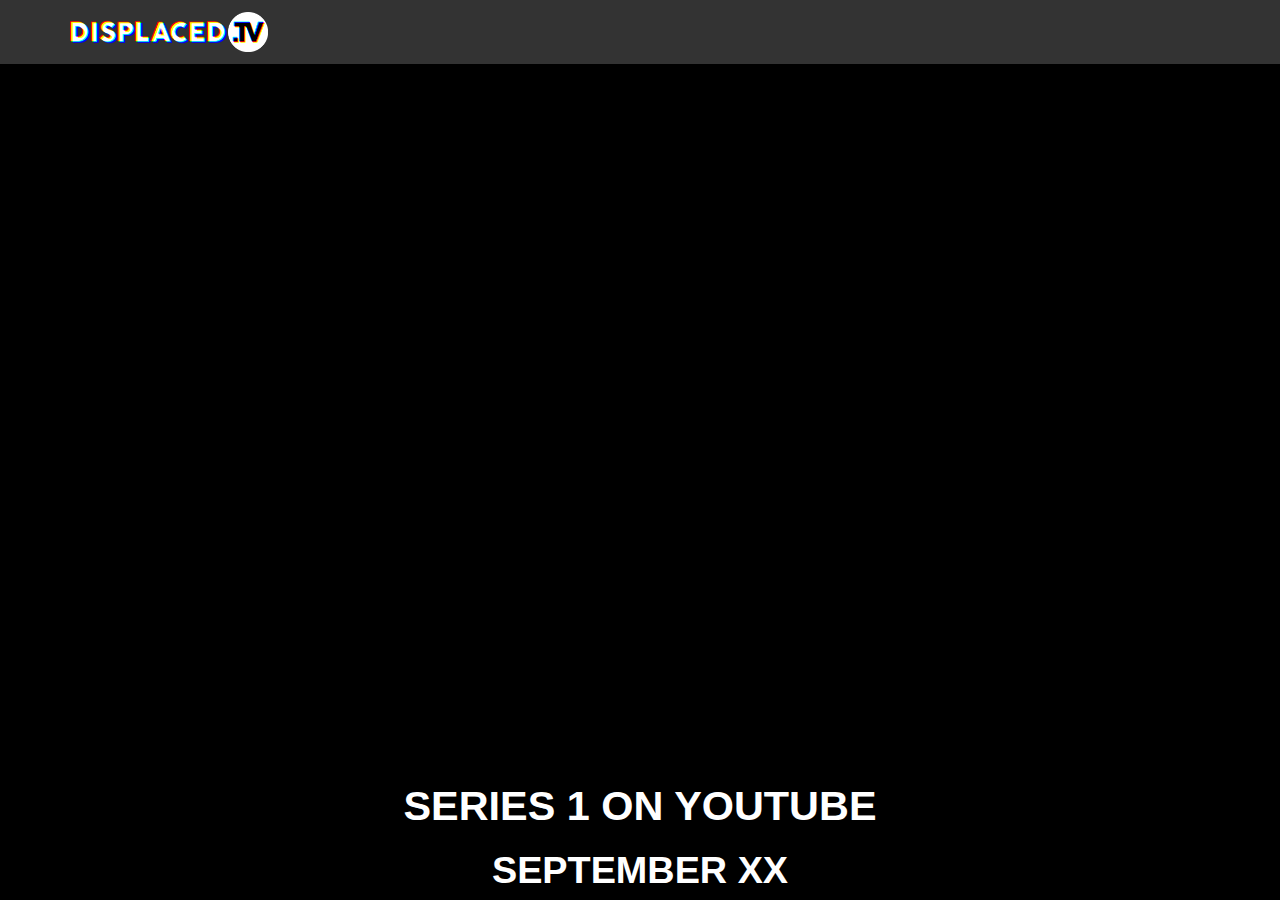
<file: index.html>
<!DOCTYPE HTML>
<html>

<head>
	<!-- Global site tag (gtag.js) - Google Analytics -->
	<script async src="https://www.googletagmanager.com/gtag/js?id=UA-146571118-1"></script>
	<script>
		window.dataLayer = window.dataLayer || [];
		function gtag() { dataLayer.push(arguments); }
		gtag('js', new Date());

		gtag('config', 'UA-146571118-1');
	</script>
	<link rel="shortcut icon" type="image/png" href="static/favicon.png" />
	<meta charset="utf-8">
	<meta http-equiv="X-UA-Compatible" content="IE=edge">
	<title>Displaced.tv - Series 1 &mdash; Free Website Template, Free HTML5 Template by freehtml5.co</title>
	<meta name="viewport" content="width=device-width, initial-scale=1">
	<meta name="description" content="Free HTML5 Website Template by freehtml5.co" />
	<meta name="keywords"
		content="free website templates, free html5, free template, free bootstrap, free website template, html5, css3, mobile first, responsive" />
	<meta property="og:title" content="" />
	<meta property="og:image" content="" />
	<meta property="og:url" content="" />
	<meta property="og:site_name" content="" />
	<meta property="og:description" content="" />
	<meta name="twitter:title" content="" />
	<meta name="twitter:image" content="" />
	<meta name="twitter:url" content="" />
	<meta name="twitter:card" content="" />

	<!-- <link href="https://fonts.googleapis.com/css?family=Work+Sans:300,400,500,700,800" rel="stylesheet">	 -->
	<link href="https://fonts.googleapis.com/css?family=Inconsolata:400,700" rel="stylesheet">

	<!-- Bootstrap  -->
	<link rel="stylesheet" href="css/bootstrap.css">

	<!-- Theme style  -->
	<link rel="stylesheet" href="css/style.css">

	<!-- FOR IE9 below -->
	<!--[if lt IE 9]>
	<script src="js/respond.min.js"></script>
	<![endif]-->
</head>

<body>
	<div id="page" class="bg">
		<nav class="fh5co-nav" role="navigation">
			<div class="top-menu">
				<div class="container">
					<div class="row">
						<div class="col-xs-4">
							<img class="logo" src="static/logo.png" alt="displaced.tv" />
						</div>
						<div class="col-xs-8 text-right menu-1">
							<ul>
								<li>
								</li>
								<!-- <li class="has-dropdown">
								<a href="blog.html">Previous Seasons</a>
								<ul class="dropdown">
									<li><a href="#">Season 1</a></li>
								</ul>
							</li> -->
							</ul>
						</div>
					</div>

				</div>
			</div>
		</nav>
		<div class="col-xs-12 video-container">
			<iframe width="560" height="315" class="video" src="https://www.youtube.com/embed/Uqvt985SI0A"
				frameborder="0" allow="accelerometer; autoplay; encrypted-media; gyroscope; picture-in-picture"
				allowfullscreen></iframe>
		</div>
		<div class="container-fluid">
			<div class="col-md-8 col-md-offset-2 text-center">
				<h1 class="h1header">SERIES 1 ON YOUTUBE</h1>
				<h2 class="h2header">
					SEPTEMBER XX
				</h2>
			</div>
			<div class="row">
				<div class="col-md-8 col-md-offset-2 text-center">
					<p>
						With over 70 million displaced people in the world, migration is reshaping our societies and
						communities across the world. Especially since the so-called ‘refugee crisis’ in the
						Mediterranean and today’s migrant caravan across Central America, migration is dominating
						political and media discourse. While people on the left and right fight over border controls,
						walls, and asylum quotas, most of us are left to question: What is really going on and what
						can I do?
					</p>
					<p>
						In their new homes, refugees and migrants face an ‘us’ vs. ‘them’ mentality - often fueled by
						politicians and media headlines. Myths surrounding migrants and refugees are abundant:
						they are stealing our jobs, they bring security threats and increase crime, they are changing
						our cultural fabric, But as populist politics appear to gain power across Europe and the
						United States, the anti-immigrant voice is one we can no longer ignore.
					</p>
					<p>
						Displaced.tv is a weekly web series that helps younger audiences make sense of migration
						in an age of clickbait, fake news, and information overload. In brief, engaging episodes, we
						cover basic topics while raising critical questions - because complex problems require
						complex solutions.
					</p>
					<p>
						With an ever-growing global population and climate and disaster-related displacement on the
						rise, young people will live the impacts of migration even more. Which means there is a need
						for a free, public access resource on migration. Informed and engaged, we hope they will
						feel empowered to create sustainable and inclusive societies for all.
					</p>
				</div>
			</div>

			<div id="fh5co-content-section">
		
		<div class="container">
			<div class="row">
				<div class="col-md-4">
					<div class="fh5co-team text-center">
						<figure>
							<img src="images/user-1.jpg" alt="user">
						</figure>
						<p>Jean Doe, XYZ Co. <br> <span class="text-mute">Designer</span></p>
						<blockquote>
							<p>Far far away, behind the word mountains, far from the countries Vokalia and Consonantia, there live the blind texts. Far far away, behind the word mountains, far from the countries Vokalia and Consonantia, there live the blind texts.</p>
						</blockquote>
						

					</div>
				</div>
				<div class="col-md-4">
					<div class="fh5co-team text-center">
						<figure>
							<img src="images/user-2.jpg" alt="user">
						</figure>
						<p>Jean Doe, XYZ Co. <br> <span class="text-mute">Developer</span></p>
						<blockquote>
							<p>Far far away, behind the word mountains, far from the countries Vokalia and Consonantia, there live the blind texts. Far far away, behind the word mountains, far from the countries Vokalia and Consonantia, there live the blind texts.</p>
						</blockquote>
						
					</div>
				</div>
				<div class="col-md-4">
					<div class="fh5co-team text-center">
						<figure>
							<img src="images/user-3.jpg" alt="user">
						</figure>
						<p>Jean Doe, XYZ Co. <br> <span class="text-mute">Photographer</span></p>
						<blockquote>
							<p>Far far away, behind the word mountains, far from the countries Vokalia and Consonantia, there live the blind texts. Far far away, behind the word mountains, far from the countries Vokalia and Consonantia, there live the blind texts.</p>
						</blockquote>
						
					</div>
				</div>
			</div>
		</div>
	</div>


			<!-- <div class="row team-row-styles">
				<div class="col-md-1 col-md-offset-2">
					<img class="team-img" src="https://via.placeholder.com/130" />
				</div>
				<div class="col-md-3 text-left">
					<p>
						Bacon ipsum dolor amet prosciutto pork loin tenderloin t-bone ham hock. Beef ribs strip steak
						drumstick bresaola boudin tongue.
					</p>
				</div>
				<div class="col-md-1">
					<img class="team-img" src="https://via.placeholder.com/130" />
				</div>
				<div class="col-md-3 text-left">
					<p>
						Bacon ipsum dolor amet prosciutto pork loin tenderloin t-bone ham hock. Beef ribs strip steak
						drumstick bresaola boudin tongue.
					</p>
				</div>
			</div>
			<div class="row team-row-styles">
				<div class="col-md-1 col-md-offset-2">
					<img class="team-img" src="https://via.placeholder.com/130" />
				</div>
				<div class="col-md-3 text-left">
					<p>
						Bacon ipsum dolor amet prosciutto pork loin tenderloin t-bone ham hock. Beef ribs strip steak
						drumstick bresaola boudin tongue.
					</p>
				</div>
				<div class="col-md-1">
					<img class="team-img" src="https://via.placeholder.com/130" />
				</div>
				<div class="col-md-3 text-left">
					<p>
						Bacon ipsum dolor amet prosciutto pork loin tenderloin t-bone ham hock. Beef ribs strip steak
						drumstick bresaola boudin tongue.
					</p>
				</div>
			</div>
		</div> -->
		<!-- jQuery -->
		<script src="js/jquery.min.js"></script>
		<!-- Bootstrap -->
		<script src="js/bootstrap.min.js"></script>
		<!-- Waypoints -->
		<script src="js/jquery.waypoints.min.js"></script>
		<!-- Flexslider -->
		<script src="js/jquery.flexslider-min.js"></script>
		<!-- Main -->
		<script src="js/main.js"></script>
	</div>
	<div id="footer" class="footer">
		<img class="footer-img" src="static/footer.png" />
	</div>
</body>

</html>
</file>
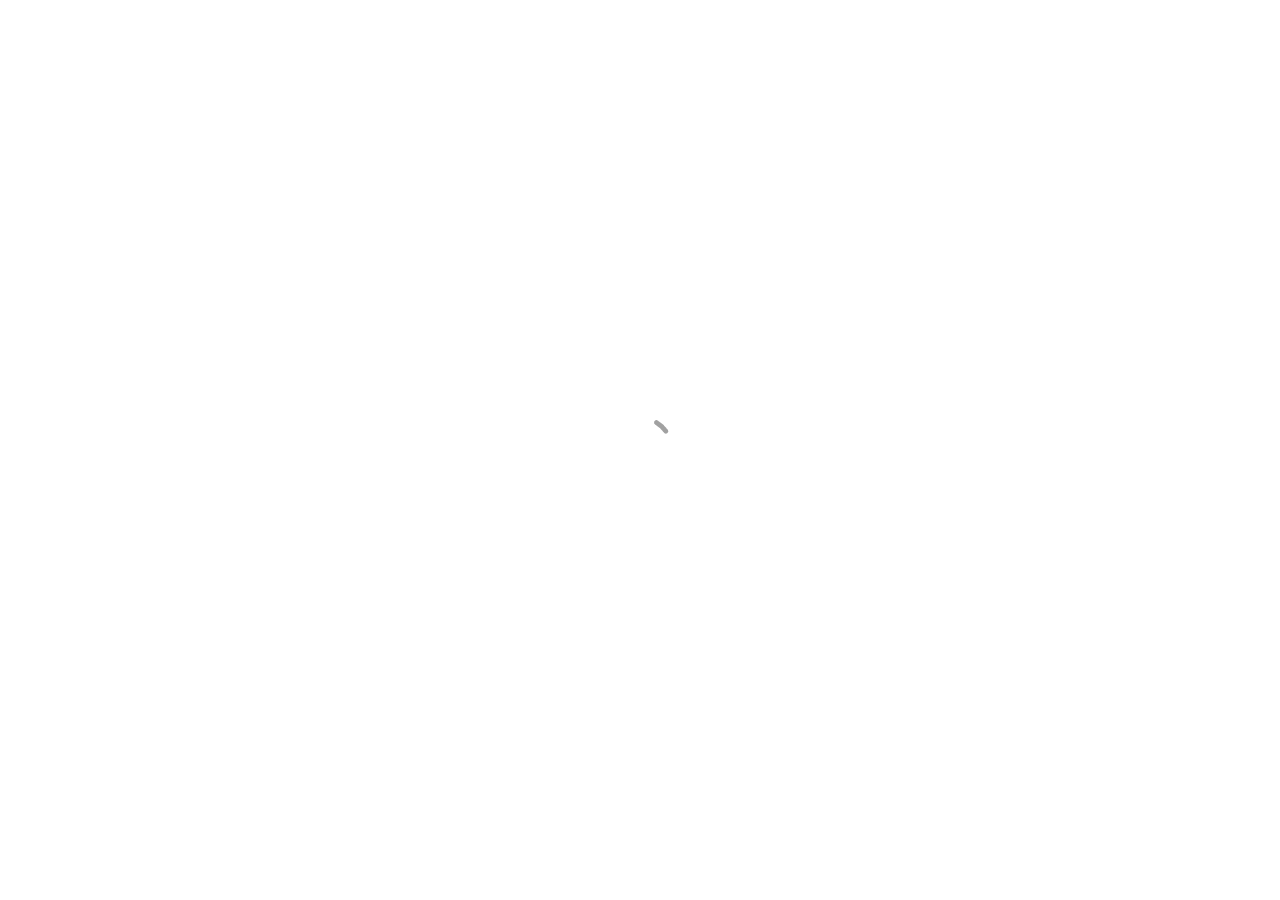
<file: about.html>
<!DOCTYPE HTML>
<html>
	<head>
	<!-- Global site tag (gtag.js) - Google Analytics -->
	<script async src="https://www.googletagmanager.com/gtag/js?id=UA-146571118-1"></script>
	<script>
	window.dataLayer = window.dataLayer || [];
	function gtag(){dataLayer.push(arguments);}
	gtag('js', new Date());

	gtag('config', 'UA-146571118-1');
	</script>
	<link rel="shortcut icon" type="image/png" href="static/favicon.png"/>
	<meta charset="utf-8">
	<meta http-equiv="X-UA-Compatible" content="IE=edge">
	<title>Air &mdash; Free Website Template, Free HTML5 Template by freehtml5.co</title>
	<meta name="viewport" content="width=device-width, initial-scale=1">
	<meta name="description" content="Free HTML5 Website Template by freehtml5.co" />
	<meta name="keywords" content="free website templates, free html5, free template, free bootstrap, free website template, html5, css3, mobile first, responsive" />
	<meta property="og:title" content=""/>
	<meta property="og:image" content=""/>
	<meta property="og:url" content=""/>
	<meta property="og:site_name" content=""/>
	<meta property="og:description" content=""/>
	<meta name="twitter:title" content="" />
	<meta name="twitter:image" content="" />
	<meta name="twitter:url" content="" />
	<meta name="twitter:card" content="" />

	<!-- <link href="https://fonts.googleapis.com/css?family=Work+Sans:300,400,500,700,800" rel="stylesheet">	 -->
	<link href="https://fonts.googleapis.com/css?family=Inconsolata:400,700" rel="stylesheet">
	
	<!-- Animate.css -->
	<link rel="stylesheet" href="css/animate.css">
	<!-- Icomoon Icon Fonts-->
	<link rel="stylesheet" href="css/icomoon.css">
	<!-- Bootstrap  -->
	<link rel="stylesheet" href="css/bootstrap.css">
	<!-- Flexslider  -->
	<link rel="stylesheet" href="css/flexslider.css">

	<!-- Theme style  -->
	<link rel="stylesheet" href="css/style.css">
	<!-- FOR IE9 below -->
	<!--[if lt IE 9]>
	<script src="js/respond.min.js"></script>
	<![endif]-->
	</head>
	<body>
		
	<div class="fh5co-loader"></div>
	
	<div id="page">
	<nav class="fh5co-nav" role="navigation">
		<div class="top-menu">
			<div class="container">
				<div class="row">
					<div class="col-xs-2">
						<img src="/static/logo.png" alt="displaced.tv"/>
					</div>
					<div class="col-xs-10 text-right menu-1">
						<ul>
							<li>
								<a href="about.html">About</a>
							</li>
							<!-- <li class="has-dropdown">
								<a href="blog.html">Previous Seasons</a>
								<ul class="dropdown">
									<li><a href="#">Season 1</a></li>
								</ul>
							</li> -->
						</ul>
					</div>
				</div>
				
			</div>
		</div>
	</nav>

	<div id="fh5co-about">
		<div class="container">
			<div class="row animate-box">
				<div class="col-md-8 col-md-offset-2 text-center fh5co-heading">
					<h2>About Us</h2>
					<p>Far far away, behind the word mountains, far from the countries Vokalia and Consonantia.</p>
				</div>
			</div>
			<div class="row animate-box">
				<div class="col-md-6 col-md-offset-3 text-center heading-section">
					<h3>Our History</h3>
					<p>Far far away, behind the word mountains, far from the countries Vokalia and Consonantia, there live the blind texts.</p>
				</div>
			</div>

			<div class="row row-bottom-padded-md">
				<div class="col-md-12 text-center animate-box">
					<p><img src="images/cover_bg_1.jpg" alt="Free HTML5 Bootstrap Template" class="img-responsive img-rounded"></p>
				</div>
			</div>
		</div>
	</div>

	<div id="fh5co-features">
		<div class="container">
			<div class="services-padding">
				<div class="row">
					<div class="col-md-4 animate-box">
						<div class="feature-left">
							<span class="icon">
								<i class="icon-hotairballoon"></i>
							</span>
							<div class="feature-copy">
								<h3>Marketing</h3>
								<p>Facilis ipsum reprehenderit nemo molestias. Aut cum mollitia reprehenderit.</p>
								<p><a href="#">Learn More <i class="icon-arrow-right22"></i></a></p>
							</div>
						</div>
					</div>

					<div class="col-md-4 animate-box">
						<div class="feature-left">
							<span class="icon">
								<i class="icon-search"></i>
							</span>
							<div class="feature-copy">
								<h3>Search Engine</h3>
								<p>Facilis ipsum reprehenderit nemo molestias. Aut cum mollitia reprehenderit.</p>
								<p><a href="#">Learn More <i class="icon-arrow-right22"></i></a></p>
							</div>
						</div>

					</div>
					<div class="col-md-4 animate-box">
						<div class="feature-left">
							<span class="icon">
								<i class="icon-wallet"></i>
							</span>
							<div class="feature-copy">
								<h3>Earn Money</h3>
								<p>Facilis ipsum reprehenderit nemo molestias. Aut cum mollitia reprehenderit.</p>
								<p><a href="#">Learn More <i class="icon-arrow-right22"></i></a></p>
							</div>
						</div>
					</div>
				</div>


				<div class="row">
					<div class="col-md-4 animate-box">

						<div class="feature-left">
							<span class="icon">
								<i class="icon-wine"></i>
							</span>
							<div class="feature-copy">
								<h3>Entrepreneur</h3>
								<p>Facilis ipsum reprehenderit nemo molestias. Aut cum mollitia reprehenderit.</p>
								<p><a href="#">Learn More <i class="icon-arrow-right22"></i></a></p>
							</div>
						</div>

					</div>

					<div class="col-md-4 animate-box">
						<div class="feature-left">
							<span class="icon">
								<i class="icon-genius"></i>
							</span>
							<div class="feature-copy">
								<h3>Stragic Plan</h3>
								<p>Facilis ipsum reprehenderit nemo molestias. Aut cum mollitia reprehenderit.</p>
								<p><a href="#">Learn More <i class="icon-arrow-right22"></i></a></p>
							</div>
						</div>

					</div>
					<div class="col-md-4 animate-box">
						<div class="feature-left">
							<span class="icon">
								<i class="icon-chat"></i>
							</span>
							<div class="feature-copy">
								<h3>Support</h3>
								<p>Facilis ipsum reprehenderit nemo molestias. Aut cum mollitia reprehenderit.</p>
								<p><a href="#">Learn More <i class="icon-arrow-right22"></i></a></p>
							</div>
						</div>
					</div>
				</div>
			</div>
		</div>
	</div>

	<div id="fh5co-content-section">
		<div class="container">
			<div class="row row-bottom-padded-md">
				<div class="col-md-8 col-md-offset-2 text-center heading-section animate-box">
					<h3>Our Team</h3>
					<p>Lorem ipsum dolor sit amet, consectetur adipisicing elit. Velit est facilis maiores, perspiciatis accusamus asperiores sint consequuntur debitis.</p>
				</div>
			</div>
		</div>
		<div class="container">
			<div class="row">
				<div class="col-md-4">
					<div class="fh5co-team text-center animate-box">
						<figure>
							<img src="images/user-1.jpg" alt="user">
						</figure>
						<p>Jean Doe, XYZ Co. <br> <span class="text-mute">Designer</span></p>
						<blockquote>
							<p>Far far away, behind the word mountains, far from the countries Vokalia and Consonantia, there live the blind texts. Far far away, behind the word mountains, far from the countries Vokalia and Consonantia, there live the blind texts.</p>
						</blockquote>
						

					</div>
				</div>
				<div class="col-md-4">
					<div class="fh5co-team text-center animate-box">
						<figure>
							<img src="images/user-2.jpg" alt="user">
						</figure>
						<p>Jean Doe, XYZ Co. <br> <span class="text-mute">Developer</span></p>
						<blockquote>
							<p>Far far away, behind the word mountains, far from the countries Vokalia and Consonantia, there live the blind texts. Far far away, behind the word mountains, far from the countries Vokalia and Consonantia, there live the blind texts.</p>
						</blockquote>
						
					</div>
				</div>
				<div class="col-md-4">
					<div class="fh5co-team text-center animate-box">
						<figure>
							<img src="images/user-3.jpg" alt="user">
						</figure>
						<p>Jean Doe, XYZ Co. <br> <span class="text-mute">Photographer</span></p>
						<blockquote>
							<p>Far far away, behind the word mountains, far from the countries Vokalia and Consonantia, there live the blind texts. Far far away, behind the word mountains, far from the countries Vokalia and Consonantia, there live the blind texts.</p>
						</blockquote>
						
					</div>
				</div>
			</div>


			<div class="row">
				<div class="col-md-4">
					<div class="fh5co-team text-center animate-box">
						<figure>
							<img src="images/user-1.jpg" alt="user">
						</figure>
						<p>Jean Doe, XYZ Co. <br> <span class="text-mute">Designer</span></p>
						<blockquote>
							<p>Far far away, behind the word mountains, far from the countries Vokalia and Consonantia, there live the blind texts. Far far away, behind the word mountains, far from the countries Vokalia and Consonantia, there live the blind texts.</p>
						</blockquote>
						

					</div>
				</div>
				<div class="col-md-4">
					<div class="fh5co-team text-center animate-box">
						<figure>
							<img src="images/user-2.jpg" alt="user">
						</figure>
						<p>Jean Doe, XYZ Co. <br> <span class="text-mute">Developer</span></p>
						<blockquote>
							<p>Far far away, behind the word mountains, far from the countries Vokalia and Consonantia, there live the blind texts. Far far away, behind the word mountains, far from the countries Vokalia and Consonantia, there live the blind texts.</p>
						</blockquote>
						
					</div>
				</div>
				<div class="col-md-4">
					<div class="fh5co-team text-center animate-box">
						<figure>
							<img src="images/user-3.jpg" alt="user">
						</figure>
						<p>Jean Doe, XYZ Co. <br> <span class="text-mute">Photographer</span></p>
						<blockquote>
							<p>Far far away, behind the word mountains, far from the countries Vokalia and Consonantia, there live the blind texts. Far far away, behind the word mountains, far from the countries Vokalia and Consonantia, there live the blind texts.</p>
						</blockquote>
						
					</div>
				</div>
			</div>
		</div>
	</div>
	
	<div id="fh5co-started">
		<div class="overlay"></div>
		<div class="container">
			<div class="row animate-box">
				<div class="col-md-8 col-md-offset-2 text-center fh5co-heading">
					<h2>Hire Us!</h2>
					<p>Facilis ipsum reprehenderit nemo molestias. Aut cum mollitia reprehenderit. Eos cumque dicta adipisci architecto culpa amet.</p>
					<p><a href="#" class="btn btn-default btn-lg">Contact Us</a></p>
				</div>
			</div>
		</div>
	</div>

	<footer id="fh5co-footer" role="contentinfo">
		<div class="container">
			<div class="row row-pb-md">
				<div class="col-md-4 fh5co-widget">
					<h4>Air</h4>
					<p>Facilis ipsum reprehenderit nemo molestias. Aut cum mollitia reprehenderit. Eos cumque dicta adipisci architecto culpa amet.</p>
				</div>
				<div class="col-md-2 col-md-push-1 fh5co-widget">
					<h4>Links</h4>
					<ul class="fh5co-footer-links">
						<li><a href="#">Home</a></li>
						<li><a href="#">Portfolio</a></li>
						<li><a href="#">Blog</a></li>
						<li><a href="#">About</a></li>
					</ul>
				</div>

				<div class="col-md-2 col-md-push-1 fh5co-widget">
					<h4>Categories</h4>
					<ul class="fh5co-footer-links">
						<li><a href="#">Landing Page</a></li>
						<li><a href="#">Real Estate</a></li>
						<li><a href="#">Personal</a></li>
						<li><a href="#">Business</a></li>
						<li><a href="#">e-Commerce</a></li>
					</ul>
				</div>

				<div class="col-md-4 col-md-push-1 fh5co-widget">
					<h4>Contact Information</h4>
					<ul class="fh5co-footer-links">
						<li>198 West 21th Street, <br> Suite 721 New York NY 10016</li>
						<li><a href="tel://1234567920">+ 1235 2355 98</a></li>
						<li><a href="mailto:info@yoursite.com">info@yoursite.com</a></li>
						<li><a href="http://https://freehtml5.co">freehtml5.co</a></li>
					</ul>
				</div>

			</div>

			<div class="row copyright">
				<div class="col-md-12 text-center">
					<p>
						<small class="block">&copy; 2016 Free HTML5. All Rights Reserved.</small> 
						<small class="block">Designed by <a href="http://freehtml5.co/" target="_blank">FreeHTML5.co</a> Demo Images: <a href="http://unsplash.co/" target="_blank">Unsplash</a></small>
					</p>
					<p>
						<ul class="fh5co-social-icons">
							<li><a href="#"><i class="icon-twitter"></i></a></li>
							<li><a href="#"><i class="icon-facebook"></i></a></li>
							<li><a href="#"><i class="icon-linkedin"></i></a></li>
							<li><a href="#"><i class="icon-dribbble"></i></a></li>
						</ul>
					</p>
				</div>
			</div>

		</div>
	</footer>
	</div>

	<div class="gototop js-top">
		<a href="#" class="js-gotop"><i class="icon-arrow-up22"></i></a>
	</div>
	
	<!-- jQuery -->
	<script src="js/jquery.min.js"></script>
	<!-- jQuery Easing -->
	<script src="js/jquery.easing.1.3.js"></script>
	<!-- Bootstrap -->
	<script src="js/bootstrap.min.js"></script>
	<!-- Waypoints -->
	<script src="js/jquery.waypoints.min.js"></script>
	<!-- Flexslider -->
	<script src="js/jquery.flexslider-min.js"></script>
	<!-- Main -->
	<script src="js/main.js"></script>

	</body>
</html>
</file>
<file: css/style.css>
@font-face {
  font-family: 'icomoon';
  src: url("../fonts/icomoon/icomoon.eot?srf3rx");
  src: url("../fonts/icomoon/icomoon.eot?srf3rx#iefix") format("embedded-opentype"), url("../fonts/icomoon/icomoon.ttf?srf3rx") format("truetype"), url("../fonts/icomoon/icomoon.woff?srf3rx") format("woff"), url("../fonts/icomoon/icomoon.svg?srf3rx#icomoon") format("svg");
  font-weight: normal;
  font-style: normal;
}
/* =======================================================
*
* 	Template Style 
*
* ======================================================= */
body {
  font-family: "Lato Regular", Arial, sans-serif;
  font-weight: 400;
  font-size: 18px;
  line-height: 1.7;
  color: #333333;
  background-color: #000;
  margin: 0;
  height: 100%
}
html {
  margin: 0;
  height: 100%
}

#page {
  overflow-x: hidden;
  width: 100%;
  height: 100%;
  background-color: #000;
}

.offcanvas #page {
  overflow: hidden;
  position: absolute;
}
.offcanvas #page:after {
  -webkit-transition: 2s;
  -o-transition: 2s;
  transition: 2s;
  position: absolute;
  top: 0;
  right: 0;
  bottom: 0;
  left: 0;
  z-index: 101;
  background: rgba(0, 0, 0, 0.7);
  content: "";
}

a {
  -webkit-transition: 0.5s;
  -o-transition: 0.5s;
  transition: 0.5s;
}
a:hover, a:active, a:focus {
  outline: none;
  text-decoration: none;
}

p {
  margin-bottom: 30px;
  color: #fff;
  font-size: 1em;
  text-shadow: -1px 0 black, 0 1px black, 1px 0 black, 0 -1px black;
}

h1, h2, h3, h4, h5, h6, figure {
  color: #fff;
  font-family: "Raleway Extra-Bold", Arial, sans-serif;
  font-weight: 700;
  margin: 0 0 20px 0;
}

::-webkit-selection {
  color: #fff;
}

::-moz-selection {
  color: #fff;
}

::selection {
  color: #fff;
}

.fh5co-nav {
  background: #333;
}
.fh5co-nav .top-menu {
  padding: 12px 0;
}
.fh5co-nav #fh5co-logo {
  font-size: 32px;
  margin: 0;
  padding: 0;
  text-transform: uppercase;
  font-weight: 700;
  font-family: "Inconsolata", Arial, sans-serif;
}
.fh5co-nav a {
  padding: 5px 10px;
  color: #000;
}
@media screen and (min-width: 768px) {
  .logo {
    width: 55% !important
  }
}
.fh5co-nav ul {
  padding: 0;
  margin: 5px 0 0 0;
}
.fh5co-nav ul li {
  padding: 0;
  margin: 0;
  list-style: none;
  display: inline;
}
.fh5co-nav ul li a {
  font-size: 18px;
  padding: 30px 15px;
  color: #fff;
  -webkit-transition: 0.5s;
  -o-transition: 0.5s;
  transition: 0.5s;
}
.fh5co-nav ul li a:hover, .fh5co-nav ul li a:focus, .fh5co-nav ul li a:active {
  color: black;
}
.fh5co-nav ul li.has-dropdown {
  position: relative;
}
.fh5co-nav ul li.has-dropdown .dropdown {
  width: 140px;
  -webkit-box-shadow: 0px 14px 33px -9px rgba(0, 0, 0, 0.75);
  -moz-box-shadow: 0px 14px 33px -9px rgba(0, 0, 0, 0.75);
  box-shadow: 0px 14px 33px -9px rgba(0, 0, 0, 0.75);
  z-index: 1002;
  visibility: hidden;
  opacity: 0;
  position: absolute;
  top: 40px;
  left: 0;
  text-align: left;
  background: #000;
  padding: 20px;
  -webkit-border-radius: 4px;
  -moz-border-radius: 4px;
  -ms-border-radius: 4px;
  border-radius: 4px;
  -webkit-transition: 0s;
  -o-transition: 0s;
  transition: 0s;
}
.fh5co-nav ul li.has-dropdown .dropdown:before {
  bottom: 100%;
  left: 40px;
  border: solid transparent;
  content: " ";
  height: 0;
  width: 0;
  position: absolute;
  pointer-events: none;
  border-bottom-color: #000;
  border-width: 8px;
  margin-left: -8px;
}
.fh5co-nav ul li.has-dropdown .dropdown li {
  display: block;
  margin-bottom: 7px;
}
.fh5co-nav ul li.has-dropdown .dropdown li:last-child {
  margin-bottom: 0;
}
.fh5co-nav ul li.has-dropdown .dropdown li a {
  padding: 2px 0;
  display: block;
  color: #999999;
  line-height: 1.2;
  text-transform: none;
  font-size: 13px;
  letter-spacing: 0;
}
.fh5co-nav ul li.has-dropdown .dropdown li a:hover {
  color: #fff;
}
.fh5co-nav ul li.has-dropdown:hover a, .fh5co-nav ul li.has-dropdown:focus a {
  color: #000;
}
.fh5co-nav ul li.btn-cta a {
  padding: 30px 0px !important;
  color: #fff;
}
.fh5co-nav ul li.btn-cta a span {
  padding: 4px 10px;
  display: -moz-inline-stack;
  display: inline-block;
  zoom: 1;
  *display: inline;
  -webkit-transition: 0.3s;
  -o-transition: 0.3s;
  transition: 0.3s;
  -webkit-border-radius: 100px;
  -moz-border-radius: 100px;
  -ms-border-radius: 100px;
  border-radius: 100px;
}
.fh5co-nav ul li.btn-cta a:hover span {
  -webkit-box-shadow: 0px 14px 20px -9px rgba(0, 0, 0, 0.75);
  -moz-box-shadow: 0px 14px 20px -9px rgba(0, 0, 0, 0.75);
  box-shadow: 0px 14px 20px -9px rgba(0, 0, 0, 0.75);
}
.fh5co-nav ul li.active > a {
  color: #000 !important;
  position: relative;
}
.fh5co-nav ul li.active > a:after {
  position: absolute;
  bottom: 25px;
  left: 0;
  right: 0;
  content: '';
  width: 30px;
  height: 2px;
  margin: 0 auto;
}

#fh5co-counter,
.fh5co-bg,
.product {
  background-size: cover;
  background-position: top center;
  background-repeat: no-repeat;
  position: relative;
}

.fh5co-video {
  overflow: hidden;
}
@media screen and (max-width: 992px) {
  .fh5co-video {
    height: 450px;
  }
}
.fh5co-video a {
  z-index: 1001;
  position: absolute;
  top: 50%;
  left: 50%;
  margin-top: -45px;
  margin-left: -45px;
  width: 90px;
  height: 90px;
  display: table;
  text-align: center;
  background: #fff;
  -webkit-box-shadow: 0px 14px 30px -15px rgba(0, 0, 0, 0.75);
  -moz-box-shadow: 0px 14px 30px -15px rgba(0, 0, 0, 0.75);
  -ms-box-shadow: 0px 14px 30px -15px rgba(0, 0, 0, 0.75);
  -o-box-shadow: 0px 14px 30px -15px rgba(0, 0, 0, 0.75);
  box-shadow: 0px 14px 30px -15px rgba(0, 0, 0, 0.75);
  -webkit-border-radius: 50%;
  -moz-border-radius: 50%;
  -ms-border-radius: 50%;
  border-radius: 50%;
}
.fh5co-video a i {
  text-align: center;
  display: table-cell;
  vertical-align: middle;
  font-size: 40px;
}
.fh5co-video .overlay {
  position: absolute;
  top: 0;
  left: 0;
  right: 0;
  bottom: 0;
  background: rgba(0, 0, 0, 0.3);
  -webkit-transition: 0.5s;
  -o-transition: 0.5s;
  transition: 0.5s;
}
.fh5co-video:hover .overlay {
  background: rgba(0, 0, 0, 0.7);
}
.fh5co-video:hover a {
  -webkit-transform: scale(1.1);
  -moz-transform: scale(1.1);
  -ms-transform: scale(1.1);
  -o-transform: scale(1.1);
  transform: scale(1.1);
}

#fh5co-header .display-tc,
.fh5co-cover .display-tc {
  display: table-cell !important;
  vertical-align: middle;
}
#fh5co-header .display-tc h1, #fh5co-header .display-tc h2,
.fh5co-cover .display-tc h1,
.fh5co-cover .display-tc h2 {
  margin: 0;
  padding: 0;
  color: black;
}
#fh5co-header .display-tc h1,
.fh5co-cover .display-tc h1 {
  margin-bottom: 20px;
  font-size: 54px;
  line-height: 1.3;
  font-weight: 300;
}
@media screen and (max-width: 768px) {
  #fh5co-header .display-tc h1,
  .fh5co-cover .display-tc h1 {
    font-size: 30px;
  }
}
#fh5co-header .display-tc h2,
.fh5co-cover .display-tc h2 {
  font-size: 20px;
  line-height: 1.5;
  margin-bottom: 30px;
}
#fh5co-header .display-tc .btn,
.fh5co-cover .display-tc .btn {
  padding: 15px 30px;
  color: #fff;
  border: none !important;
  font-size: 18px;
}
@media screen and (max-width: 768px) {
  #fh5co-header .display-tc .btn,
  .fh5co-cover .display-tc .btn {
    width: 80%;
    margin: 0 auto;
  }
}
#fh5co-header .display-tc .btn.btn-learn,
.fh5co-cover .display-tc .btn.btn-learn {
  background: #fee856;
  border: none;
  color: #000 !important;
}
#fh5co-header .display-tc .btn.btn-learn:hover, #fh5co-header .display-tc .btn.btn-learn:focus,
.fh5co-cover .display-tc .btn.btn-learn:hover,
.fh5co-cover .display-tc .btn.btn-learn:focus {
  background: rgba(254, 232, 86, 0.9) !important;
  color: #000 !important;
}
#fh5co-header .display-tc .btn:hover, #fh5co-header .display-tc .btn:focus,
.fh5co-cover .display-tc .btn:hover,
.fh5co-cover .display-tc .btn:focus {
  color: #fff !important;
}
#fh5co-header .display-tc .btn.btn-demo,
.fh5co-cover .display-tc .btn.btn-demo {
  border: none;
}
#fh5co-header .display-tc .btn.btn-demo:hover, #fh5co-header .display-tc .btn.btn-demo:focus,
.fh5co-cover .display-tc .btn.btn-demo:hover,
.fh5co-cover .display-tc .btn.btn-demo:focus {
  color: #fff !important;
}
#fh5co-header .display-tc .btn:hover,
.fh5co-cover .display-tc .btn:hover {
  -webkit-box-shadow: 0px 14px 30px -15px rgba(0, 0, 0, 0.75) !important;
  -moz-box-shadow: 0px 14px 30px -15px rgba(0, 0, 0, 0.75) !important;
  box-shadow: 0px 14px 30px -15px rgba(0, 0, 0, 0.75) !important;
}
#fh5co-header .display-tc .form-inline .form-group,
.fh5co-cover .display-tc .form-inline .form-group {
  width: 100% !important;
  margin-bottom: 10px;
}
#fh5co-header .display-tc .form-inline .form-group .form-control,
.fh5co-cover .display-tc .form-inline .form-group .form-control {
  width: 100%;
  background: #fff;
  border: none;
}

#fh5co-features {
  background: #FEE856;
}
#fh5co-features .services-padding {
  padding: 7em 0;
}
#fh5co-features .feature-left {
  margin-bottom: 40px;
  float: left;
}
@media screen and (max-width: 992px) {
  #fh5co-features .feature-left {
    margin-bottom: 30px;
  }
}
#fh5co-features .feature-left .icon i {
  font-size: 30px;
  color: #1a1a1a !important;
}
#fh5co-features .feature-left .icon {
  display: table;
  float: left;
  text-align: center;
  width: 60px;
  height: 60px;
  background: #fff;
  -webkit-border-radius: 50%;
  -moz-border-radius: 50%;
  -ms-border-radius: 50%;
  border-radius: 50%;
}
#fh5co-features .feature-left .icon i {
  display: table-cell;
  vertical-align: middle;
  height: 60px;
}
#fh5co-features .feature-left .feature-copy {
  float: right;
  width: 78%;
}
@media screen and (max-width: 768px) {
  #fh5co-features .feature-left .feature-copy {
    width: 84%;
  }
}
@media screen and (max-width: 480px) {
  #fh5co-features .feature-left .feature-copy {
    width: 70%;
  }
}
#fh5co-features .feature-left h3 {
  font-size: 24px;
  font-weight: 400;
}
#fh5co-features .feature-left p {
  font-size: 15px;
}
#fh5co-features .feature-left p:last-child {
  margin-bottom: 0;
}
#fh5co-features .feature-left p a {
  color: #000 !important;
}
#fh5co-features .ipad-bg {
  background-size: cover;
  background-position: top center;
  background-repeat: no-repeat;
  position: relative;
  height: 430px;
}
@media screen and (max-width: 768px) {
  #fh5co-features .ipad-bg {
    height: 210px;
  }
}
@media screen and (max-width: 480px) {
  #fh5co-features .ipad-bg {
    display: none;
  }
}

#fh5co-wireframe {
  border: none !important;
}
#fh5co-wireframe blockquote {
  border: none;
  padding: 0;
  font-weight: bold;
}

.user-frame {
  width: 90%;
  padding: 3em;
  -webkit-box-shadow: 0px 0px 24px 0px rgba(0, 0, 0, 0.13);
  -moz-box-shadow: 0px 0px 24px 0px rgba(0, 0, 0, 0.13);
  box-shadow: 0px 0px 24px 0px rgba(0, 0, 0, 0.13);
}
@media screen and (max-width: 768px) {
  .user-frame {
    width: 100%;
    margin-bottom: 3em;
  }
}
.user-frame h3 {
  line-height: 34px;
}
.user-frame p {
  color: rgba(0, 0, 0, 0.6);
}
.user-frame span {
  font-weight: bold;
}
.user-frame small {
  color: #2A528A;
}

#fh5co-slider {
  background: #2A528A;
}
#fh5co-slider .heading h2, #fh5co-slider .heading p {
  color: #fff;
}
#fh5co-slider .heading h2 {
  font-size: 40px;
}
#fh5co-slider .heading p {
  font-style: 22px;
}

#fh5co-hero {
  height: 500px !important;
  background: url(../images/loader.gif) no-repeat center center;
}
#fh5co-hero .btn {
  font-size: 24px;
}
#fh5co-hero .btn.btn-primary {
  padding: 14px 30px !important;
}
#fh5co-hero .flexslider {
  border: none;
  z-index: 1;
  margin-bottom: 0;
}
#fh5co-hero .flexslider .slides {
  position: relative;
}
#fh5co-hero .flexslider .slides li {
  background-repeat: no-repeat;
  background-size: cover;
  background-position: top center;
  height: 600px !important;
  position: relative;
  -webkit-border-radius: 4px;
  -moz-border-radius: 4px;
  -ms-border-radius: 4px;
  border-radius: 4px;
}
#fh5co-hero .flexslider .flex-control-nav {
  top: -30px !important;
  z-index: 1000;
  right: 0;
  float: right;
  width: auto;
}
#fh5co-hero .flexslider .flex-control-nav li {
  margin-bottom: 10px;
}
#fh5co-hero .flexslider .flex-control-nav li a {
  background: rgba(255, 255, 255, 0.3);
  box-shadow: none;
  width: 12px;
  height: 12px;
  cursor: pointer;
}
#fh5co-hero .flexslider .flex-control-nav li a.flex-active {
  cursor: pointer;
  background: transparent;
  border: 1px solid #fff;
}
#fh5co-hero .flexslider .flex-direction-nav {
  display: none;
}
#fh5co-hero .flexslider .slider-text-bg .desc {
  margin-top: 9em;
  padding: 2em;
  background: #FEE856;
  -webkit-box-shadow: 0px 21px 24px 0px rgba(0, 0, 0, 0.13);
  -moz-box-shadow: 0px 21px 24px 0px rgba(0, 0, 0, 0.13);
  box-shadow: 0px 21px 24px 0px rgba(0, 0, 0, 0.13);
  -webkit-border-radius: 10px;
  -moz-border-radius: 10px;
  -ms-border-radius: 10px;
  border-radius: 10px;
}
@media screen and (max-width: 768px) {
  #fh5co-hero .flexslider .slider-text-bg .desc p {
    display: none;
  }
}
#fh5co-hero .flexslider .slider-text,
#fh5co-hero .flexslider .slider-text-bg {
  display: table;
  opacity: 0;
  height: 600px;
  z-index: 9;
}
#fh5co-hero .flexslider .slider-text > .slider-text-inner,
#fh5co-hero .flexslider .slider-text-bg > .slider-text-inner {
  display: table-cell;
  vertical-align: middle;
  min-height: 500px;
}

.fh5co-bg-section {
  background: rgba(221, 53, 110, 0.03);
}

#fh5co-slider,
#fh5co-about,
#fh5co-wireframe,
#fh5co-started,
#fh5co-portfolio,
#fh5co-blog,
#fh5co-content-section,
#fh5co-contact,
#fh5co-footer {
  padding: 7em 0;
  clear: both;
}
@media screen and (max-width: 768px) {
  #fh5co-slider,
  #fh5co-about,
  #fh5co-wireframe,
  #fh5co-started,
  #fh5co-portfolio,
  #fh5co-blog,
  #fh5co-content-section,
  #fh5co-contact,
  #fh5co-footer {
    padding: 3em 0;
  }
}

#fh5co-content {
  border-bottom: 2px solid rgba(221, 53, 110, 0.1);
}

#fh5co-started {
  border-bottom: none;
}

.fh5co-social-icons {
  margin: 0;
  padding: 0;
}
.fh5co-social-icons li {
  margin: 0;
  padding: 0;
  list-style: none;
  display: -moz-inline-stack;
  display: inline-block;
  zoom: 1;
  *display: inline;
}
.fh5co-social-icons li a {
  display: -moz-inline-stack;
  display: inline-block;
  zoom: 1;
  *display: inline;
  padding-left: 10px;
  padding-right: 10px;
}
.fh5co-social-icons li a i {
  font-size: 20px;
}

.fh5co-heading {
  margin-bottom: 5em;
}
.fh5co-heading.fh5co-heading-sm {
  margin-bottom: 2em;
}
.fh5co-heading h2 {
  font-size: 40px;
  margin-bottom: 20px;
  line-height: 1.5;
  color: #000;
}
.fh5co-heading p {
  font-size: 18px;
  line-height: 1.5;
  color: #828282;
}
.fh5co-heading span {
  display: block;
  margin-bottom: 10px;
  text-transform: uppercase;
  font-size: 12px;
  letter-spacing: 2px;
}

#fh5co-started {
  background-size: cover;
  background-position: center center;
  background-repeat: no-repeat;
  position: relative;
  float: left;
  width: 100%;
}
#fh5co-started .overlay {
  z-index: 0;
  position: absolute;
  bottom: 0;
  top: 0;
  left: 0;
  right: 0;
}
#fh5co-started .fh5co-heading {
  margin-bottom: 0;
}
#fh5co-started .fh5co-heading h2 {
  color: #fff;
  margin-bottom: 20px !important;
}
#fh5co-started .fh5co-heading p {
  color: rgba(255, 255, 255, 0.8);
}
#fh5co-started .btn {
  height: 54px;
  border: none !important;
  background: #fff;
  font-size: 16px;
  text-transform: uppercase;
  font-weight: 400;
  padding-left: 50px;
  padding-right: 50px;
}

.member {
  width: 100%;
  float: left;
}
.member .author {
  background-size: cover;
  background-position: center center;
  background-repeat: no-repeat;
  position: relative;
  height: 400px;
}
.member .desc {
  width: 80%;
  margin: 0 auto;
  margin-top: 4em;
}
.member .desc h3 {
  margin-bottom: 10px;
}
.member .desc span {
  display: block;
  margin-bottom: 20px;
  font-size: 14px;
  color: rgba(0, 0, 0, 0.3);
}

.fh5co-blog {
  width: 100%;
  float: left;
  margin-bottom: 40px;
}
@media screen and (max-width: 768px) {
  .fh5co-blog {
    width: 100%;
  }
}
.fh5co-blog .blog-bg {
  display: block;
  width: 100%;
  background-size: cover;
  background-position: center center;
  background-repeat: no-repeat;
  position: relative;
  height: 300px;
}
@media screen and (max-width: 768px) {
  .fh5co-blog .blog-bg {
    height: 400px;
  }
}
.fh5co-blog .blog-text {
  margin-bottom: 30px;
  position: relative;
  width: 100%;
  padding: 30px;
  float: left;
  background: #fff;
  -webkit-box-shadow: 0px 2px 5px 0px rgba(0, 0, 0, 0.06);
  -moz-box-shadow: 0px 2px 5px 0px rgba(0, 0, 0, 0.06);
  box-shadow: 0px 2px 5px 0px rgba(0, 0, 0, 0.06);
  -webkit-transition: 0.3s;
  -o-transition: 0.3s;
  transition: 0.3s;
}
.blog-text {
  color: #fff;
}
.fh5co-blog .blog-text span {
  display: inline-block;
  margin-bottom: 20px;
  font-size: 14px !important;
  color: rgba(0, 0, 0, 0.3);
}
.fh5co-blog .blog-text .stuff {
  margin: 0;
  padding: 0;
  border-top: 1px solid rgba(0, 0, 0, 0.05);
  padding-top: 20px;
}
.fh5co-blog .blog-text .stuff li {
  list-style: none;
  display: inline-block;
  margin-left: 10px;
}
.fh5co-blog .blog-text .stuff li:first-child {
  margin-left: 0;
}
.fh5co-blog .blog-text .stuff li:last-child {
  float: right;
}
.fh5co-blog .blog-text .stuff li:last-child i {
  padding-right: 0;
  padding-left: 10px;
}
.fh5co-blog .blog-text .stuff li i {
  font-size: 14px;
  padding-right: 5px;
}
.fh5co-blog .blog-text h3 {
  font-size: 24px;
  margin-bottom: 20px;
  line-height: 1.5;
}
.fh5co-blog .blog-text h3 a {
  color: black;
}

.fh5co-portfolio {
  width: 100%;
  float: left;
  margin-bottom: 40px;
}
.fh5co-portfolio > a {
  width: 100%;
  float: left;
  -webkit-box-shadow: 0px 2px 5px 0px rgba(0, 0, 0, 0.06);
  -moz-box-shadow: 0px 2px 5px 0px rgba(0, 0, 0, 0.06);
  box-shadow: 0px 2px 5px 0px rgba(0, 0, 0, 0.06);
}
.fh5co-portfolio > a:hover {
  webkit-box-shadow: 0px 8px 16px -4px rgba(0, 0, 0, 0.13);
  -moz-box-shadow: 0px 8px 16px -4px rgba(0, 0, 0, 0.13);
  box-shadow: 0px 8px 16px -4px rgba(0, 0, 0, 0.13);
}
.fh5co-portfolio .portfolio-entry {
  width: 100%;
  float: left;
  background-size: cover;
  background-position: center center;
  background-repeat: no-repeat;
  position: relative;
  height: 300px;
}
@media screen and (max-width: 768px) {
  .fh5co-portfolio .portfolio-entry {
    height: 400px;
  }
}
.fh5co-portfolio .portfolio-text {
  width: 100%;
  float: left;
  padding: 20px;
}
.fh5co-portfolio .portfolio-text .stuff {
  margin: 0;
  padding: 0;
  border-top: 1px solid rgba(0, 0, 0, 0.05);
  padding-top: 20px;
}
.fh5co-portfolio .portfolio-text .stuff li {
  list-style: none;
  display: inline-block;
  margin-left: 10px;
  color: rgba(0, 0, 0, 0.3);
}
.fh5co-portfolio .portfolio-text .stuff li:first-child {
  margin-left: 0;
}
.fh5co-portfolio .portfolio-text .stuff li:last-child {
  float: right;
}
.fh5co-portfolio .portfolio-text .stuff li i {
  font-size: 14px;
  padding-right: 5px;
}

.fh5co-team {
  position: relative;
  padding: 30px;
  border-radius: 5px;
  margin-bottom: 30px;
}
@media screen and (max-width: 768px) {
  .fh5co-team {
    border-right: 0;
    margin-bottom: 80px;
  }
}
.fh5co-team h2 {
  font-size: 16px;
  letter-spacing: 2px;
  text-transform: uppercase;
  font-weight: bold;
  margin-bottom: 50px;
}
.fh5co-team figure {
  position: relative;
  top: 0px;
  background-size: cover;
  margin-bottom: 20px;
}
.fh5co-team figure img {
  width: 150px;
  height: 150px;
  border: 10px solid #fff;
  background-size: cover;
  -webkit-border-radius: 50%;
  -moz-border-radius: 50%;
  -ms-border-radius: 50%;
  border-radius: 50%;
}
.fh5co-team > div {
  padding: 30px 30px 0 30px;
}
.fh5co-team > div h3 {
  margin-bottom: 0;
  font-size: 20px;
}
.fh5co-team > div .position {
  color: #d9d9d9;
  margin-bottom: 30px;
}
.fh5co-team > div,
.fh5co-team blockquote {
  border: none;
  padding: 0;
  margin-bottom: 20px;
}
.fh5co-team > div p,
.fh5co-team blockquote p {
  font-size: 16px;
  line-height: 1.5;
  color: #fff;
}
.fh5co-team span {
  color: #b3b3b3;
}

#fh5co-footer .fh5co-footer-links {
  padding: 0;
  margin: 0;
}
@media screen and (max-width: 768px) {
  #fh5co-footer .fh5co-footer-links {
    margin-bottom: 30px;
  }
}
#fh5co-footer .fh5co-footer-links li {
  padding: 0;
  margin: 0;
  list-style: none;
}
#fh5co-footer .fh5co-footer-links li a {
  color: rgba(0, 0, 0, 0.5);
  text-decoration: none;
}
#fh5co-footer .fh5co-footer-links li a:hover {
  text-decoration: underline;
}
#fh5co-footer .fh5co-widget {
  margin-bottom: 30px;
}
@media screen and (max-width: 768px) {
  #fh5co-footer .fh5co-widget {
    text-align: left;
  }
}
#fh5co-footer .fh5co-widget h4 {
  margin-bottom: 30px;
  font-size: 20px;
}
#fh5co-footer .copyright .block {
  display: block;
}

.contact-info {
  margin-bottom: 4em;
  padding: 0;
}
.contact-info li {
  list-style: none;
  margin: 0 0 20px 0;
  position: relative;
  padding-left: 40px;
  color: #000;
}
.contact-info li i {
  position: absolute;
  top: .3em;
  left: 0;
  font-size: 22px;
  color: rgba(0, 0, 0, 0.3);
}
.contact-info li a {
  color: #000;
}

.form-control {
  -webkit-box-shadow: none;
  -moz-box-shadow: none;
  -ms-box-shadow: none;
  -o-box-shadow: none;
  box-shadow: none;
  border: none;
  border: 2px solid rgba(0, 0, 0, 0.1);
  font-size: 18px;
  font-weight: 300;
  -webkit-border-radius: 4px;
  -moz-border-radius: 4px;
  -ms-border-radius: 4px;
  border-radius: 4px;
}
.form-control:focus, .form-control:active {
  box-shadow: none;
  border: 2px solid rgba(0, 0, 0, 0.8);
}

input[type="text"] {
  height: 50px;
}

.form-group {
  margin-bottom: 30px;
}

#fh5co-offcanvas {
  position: absolute;
  z-index: 1901;
  width: 270px;
  background: black;
  top: 0;
  right: 0;
  top: 0;
  bottom: 0;
  padding: 75px 40px 40px 40px;
  overflow-y: auto;
  display: none;
  -moz-transform: translateX(270px);
  -webkit-transform: translateX(270px);
  -ms-transform: translateX(270px);
  -o-transform: translateX(270px);
  transform: translateX(270px);
  -webkit-transition: 0.5s;
  -o-transition: 0.5s;
  transition: 0.5s;
}
@media screen and (max-width: 768px) {
  #fh5co-offcanvas {
    display: block;
  }
}
.offcanvas #fh5co-offcanvas {
  -moz-transform: translateX(0px);
  -webkit-transform: translateX(0px);
  -ms-transform: translateX(0px);
  -o-transform: translateX(0px);
  transform: translateX(0px);
}
#fh5co-offcanvas a {
  color: rgba(255, 255, 255, 0.5);
}
#fh5co-offcanvas a:hover {
  color: rgba(255, 255, 255, 0.8);
}
#fh5co-offcanvas ul {
  padding: 0;
  margin: 0;
}
#fh5co-offcanvas ul li {
  padding: 0;
  margin: 0;
  list-style: none;
}
#fh5co-offcanvas ul li > ul {
  padding-left: 20px;
  display: none;
}
#fh5co-offcanvas ul li.offcanvas-has-dropdown > a {
  display: block;
  position: relative;
}
#fh5co-offcanvas ul li.offcanvas-has-dropdown > a:after {
  position: absolute;
  right: 0px;
  font-family: 'icomoon';
  speak: none;
  font-style: normal;
  font-weight: normal;
  font-variant: normal;
  text-transform: none;
  line-height: 1;
  /* Better Font Rendering =========== */
  -webkit-font-smoothing: antialiased;
  -moz-osx-font-smoothing: grayscale;
  content: "\ebfc";
  font-size: 20px;
  color: rgba(255, 255, 255, 0.2);
  -webkit-transition: 0.5s;
  -o-transition: 0.5s;
  transition: 0.5s;
}
#fh5co-offcanvas ul li.offcanvas-has-dropdown.active a:after {
  -webkit-transform: rotate(-180deg);
  -moz-transform: rotate(-180deg);
  -ms-transform: rotate(-180deg);
  -o-transform: rotate(-180deg);
  transform: rotate(-180deg);
}

.uppercase {
  font-size: 14px;
  color: #000;
  margin-bottom: 10px;
  font-weight: 700;
  text-transform: uppercase;
}

.gototop {
  position: fixed;
  bottom: 20px;
  right: 20px;
  z-index: 999;
  opacity: 0;
  visibility: hidden;
  -webkit-transition: 0.5s;
  -o-transition: 0.5s;
  transition: 0.5s;
}
.gototop.active {
  opacity: 1;
  visibility: visible;
}
.gototop a {
  width: 50px;
  height: 50px;
  display: table;
  background: rgba(0, 0, 0, 0.5);
  color: #fff;
  text-align: center;
  -webkit-border-radius: 4px;
  -moz-border-radius: 4px;
  -ms-border-radius: 4px;
  border-radius: 4px;
}
.gototop a i {
  height: 50px;
  display: table-cell;
  vertical-align: middle;
}
.gototop a:hover, .gototop a:active, .gototop a:focus {
  text-decoration: none;
  outline: none;
}

.fh5co-nav-toggle {
  width: 25px;
  height: 25px;
  cursor: pointer;
  text-decoration: none;
  top: 25px !important;
}
.fh5co-nav-toggle.active i::before, .fh5co-nav-toggle.active i::after {
  background: #444;
}
.fh5co-nav-toggle:hover, .fh5co-nav-toggle:focus, .fh5co-nav-toggle:active {
  outline: none;
  border-bottom: none !important;
}
.fh5co-nav-toggle i {
  position: relative;
  display: inline-block;
  width: 25px;
  height: 2px;
  color: #252525;
  font: bold 14px/.4 Helvetica;
  text-transform: uppercase;
  text-indent: -55px;
  background: #252525;
  transition: all .2s ease-out;
}
.fh5co-nav-toggle i::before, .fh5co-nav-toggle i::after {
  content: '';
  width: 25px;
  height: 2px;
  background: #252525;
  position: absolute;
  left: 0;
  transition: all .2s ease-out;
}
.fh5co-nav-toggle.fh5co-nav-white > i {
  color: #fff;
  background: #000;
}
.fh5co-nav-toggle.fh5co-nav-white > i::before, .fh5co-nav-toggle.fh5co-nav-white > i::after {
  background: #000;
}

.fh5co-nav-toggle i::before {
  top: -7px;
}

.fh5co-nav-toggle i::after {
  bottom: -7px;
}

.fh5co-nav-toggle:hover i::before {
  top: -10px;
}

.fh5co-nav-toggle:hover i::after {
  bottom: -10px;
}

.fh5co-nav-toggle.active i {
  background: transparent;
}

.fh5co-nav-toggle.active i::before {
  top: 0;
  -webkit-transform: rotateZ(45deg);
  -moz-transform: rotateZ(45deg);
  -ms-transform: rotateZ(45deg);
  -o-transform: rotateZ(45deg);
  transform: rotateZ(45deg);
  background: #fff;
}

.fh5co-nav-toggle.active i::after {
  bottom: 0;
  -webkit-transform: rotateZ(-45deg);
  -moz-transform: rotateZ(-45deg);
  -ms-transform: rotateZ(-45deg);
  -o-transform: rotateZ(-45deg);
  transform: rotateZ(-45deg);
  background: #fff;
}

.fh5co-nav-toggle {
  position: absolute;
  right: 0px;
  top: 65px;
  z-index: 21;
  padding: 6px 0 0 0;
  display: block;
  margin: 0 auto;
  display: none;
  height: 44px;
  width: 44px;
  z-index: 2001;
  border-bottom: none !important;
}
@media screen and (max-width: 768px) {
  .fh5co-nav-toggle {
    display: block;
  }
}

.btn {
  margin-right: 4px;
  margin-bottom: 4px;
  font-family: "Raleway Extra-Bold", Arial, sans-serif;
  font-size: 16px;
  font-weight: 400;
  -webkit-border-radius: 30px;
  -moz-border-radius: 30px;
  -ms-border-radius: 30px;
  border-radius: 30px;
  -webkit-transition: 0.5s;
  -o-transition: 0.5s;
  transition: 0.5s;
  padding: 8px 20px;
}
.btn.btn-md {
  padding: 8px 20px !important;
}
.btn.btn-lg {
  padding: 18px 36px !important;
}
.btn:hover, .btn:active, .btn:focus {
  box-shadow: none !important;
  outline: none !important;
}

.btn-primary {
  color: #fff;
}

.btn-primary.btn-outline {
  background: transparent;
  border: 2px solid;
}
.btn-primary.btn-outline:hover, .btn-primary.btn-outline:focus, .btn-primary.btn-outline:active {
  color: #fff;
}

.btn-success {
  background: #5cb85c;
  color: #fff;
  border: 2px solid #5cb85c;
}
.btn-success:hover, .btn-success:focus, .btn-success:active {
  background: #4cae4c !important;
  border-color: #4cae4c !important;
}
.btn-success.btn-outline {
  background: transparent;
  color: #5cb85c;
  border: 2px solid #5cb85c;
}
.btn-success.btn-outline:hover, .btn-success.btn-outline:focus, .btn-success.btn-outline:active {
  background: #5cb85c;
  color: #fff;
}

.btn-info {
  background: #5bc0de;
  color: #fff;
  border: 2px solid #5bc0de;
}
.btn-info:hover, .btn-info:focus, .btn-info:active {
  background: #46b8da !important;
  border-color: #46b8da !important;
}
.btn-info.btn-outline {
  background: transparent;
  color: #5bc0de;
  border: 2px solid #5bc0de;
}
.btn-info.btn-outline:hover, .btn-info.btn-outline:focus, .btn-info.btn-outline:active {
  background: #5bc0de;
  color: #fff;
}

.btn-warning {
  background: #f0ad4e;
  color: #fff;
  border: 2px solid #f0ad4e;
}
.btn-warning:hover, .btn-warning:focus, .btn-warning:active {
  background: #eea236 !important;
  border-color: #eea236 !important;
}
.btn-warning.btn-outline {
  background: transparent;
  color: #f0ad4e;
  border: 2px solid #f0ad4e;
}
.btn-warning.btn-outline:hover, .btn-warning.btn-outline:focus, .btn-warning.btn-outline:active {
  background: #f0ad4e;
  color: #fff;
}

.btn-danger {
  background: #d9534f;
  color: #fff;
  border: 2px solid #d9534f;
}
.btn-danger:hover, .btn-danger:focus, .btn-danger:active {
  background: #d43f3a !important;
  border-color: #d43f3a !important;
}
.btn-danger.btn-outline {
  background: transparent;
  color: #d9534f;
  border: 2px solid #d9534f;
}
.btn-danger.btn-outline:hover, .btn-danger.btn-outline:focus, .btn-danger.btn-outline:active {
  background: #d9534f;
  color: #fff;
}

.btn-outline {
  background: none;
  border: 2px solid gray;
  font-size: 16px;
  -webkit-transition: 0.3s;
  -o-transition: 0.3s;
  transition: 0.3s;
}
.btn-outline:hover, .btn-outline:focus, .btn-outline:active {
  box-shadow: none;
}

.btn.with-arrow {
  position: relative;
  -webkit-transition: 0.3s;
  -o-transition: 0.3s;
  transition: 0.3s;
}
.btn.with-arrow i {
  visibility: hidden;
  opacity: 0;
  position: absolute;
  right: 0px;
  top: 50%;
  margin-top: -8px;
  -webkit-transition: 0.2s;
  -o-transition: 0.2s;
  transition: 0.2s;
}
.btn.with-arrow:hover {
  padding-right: 50px;
}
.btn.with-arrow:hover i {
  color: #fff;
  right: 18px;
  visibility: visible;
  opacity: 1;
}

.form-control {
  box-shadow: none;
  background: transparent;
  border: 2px solid rgba(0, 0, 0, 0.1);
  height: 54px;
  font-size: 18px;
  font-weight: 300;
}
.form-control:active, .form-control:focus {
  outline: none;
  box-shadow: none;
}

.row-pb-md {
  padding-bottom: 4em !important;
}

.row-pb-sm {
  padding-bottom: 2em !important;
}

.nopadding {
  padding: 0 !important;
  margin: 0 !important;
}

.fh5co-loader {
  position: fixed;
  left: 0px;
  top: 0px;
  width: 100%;
  height: 100%;
  z-index: 9999;
  background: url(../images/loader.gif) center no-repeat #fff;
}

.js .animate-box {
  opacity: 0;
}

.logo {
 width: 100%;
}

.bg {
  /* The image used */
  /* background-image: url("../static/background.png"); */

  background-repeat: no-repeat;
}

.footer-img {
  width: 100%
}

.video-container {
  position: relative;
  width: 92%;
  height: 0;
  padding-bottom: 56.25%;
  padding-left: 0;
  top: 3%;
  left: 4%;
}
.video {
  position: absolute;
  width: 100%;
  height: 73%;
}

.team-img {
  border-right: 3px solid #D20001;
  border-left: 2px solid #01D1D6;
  border-top: 1px solid #D5A2A4;
  margin-left: auto;
  margin-right: auto;
  display: block;
}
.team-row-styles {
  padding-bottom: 30px;
}

.h1header{
  font-size: 2.3em;
  text-shadow: -1px 0 black, 0 1px black, 1px 0 black, 0 -1px black;
}
.h2header{
  font-size: 2.1em;
  text-shadow: -1px 0 black, 0 1px black, 1px 0 black, 0 -1px black;
}
/*# sourceMappingURL=style.css.map */
</file>
<file: css/icomoon.css>
@font-face {
    font-family: 'icomoon';
    src:    url('fonts/icomoon.eot?1oniuf');
    src:    url('fonts/icomoon.eot?1oniuf#iefix') format('embedded-opentype'),
        url('fonts/icomoon.ttf?1oniuf') format('truetype'),
        url('fonts/icomoon.woff?1oniuf') format('woff'),
        url('fonts/icomoon.svg?1oniuf#icomoon') format('svg');
    font-weight: normal;
    font-style: normal;
}

[class^="icon-"], [class*=" icon-"] {
    /* use !important to prevent issues with browser extensions that change fonts */
    font-family: 'icomoon' !important;
    speak: none;
    font-style: normal;
    font-weight: normal;
    font-variant: normal;
    text-transform: none;
    line-height: 1;

    /* Better Font Rendering =========== */
    -webkit-font-smoothing: antialiased;
    -moz-osx-font-smoothing: grayscale;
}

.icon-mobile:before {
    content: "\e000";
}
.icon-laptop:before {
    content: "\e001";
}
.icon-desktop:before {
    content: "\e002";
}
.icon-tablet:before {
    content: "\e003";
}
.icon-phone:before {
    content: "\e004";
}
.icon-document:before {
    content: "\e005";
}
.icon-documents:before {
    content: "\e006";
}
.icon-search:before {
    content: "\e007";
}
.icon-clipboard:before {
    content: "\e008";
}
.icon-newspaper:before {
    content: "\e009";
}
.icon-notebook:before {
    content: "\e00a";
}
.icon-book-open:before {
    content: "\e00b";
}
.icon-browser:before {
    content: "\e00c";
}
.icon-calendar:before {
    content: "\e00d";
}
.icon-presentation:before {
    content: "\e00e";
}
.icon-picture:before {
    content: "\e00f";
}
.icon-pictures:before {
    content: "\e010";
}
.icon-video:before {
    content: "\e011";
}
.icon-camera:before {
    content: "\e012";
}
.icon-printer:before {
    content: "\e013";
}
.icon-toolbox:before {
    content: "\e014";
}
.icon-briefcase:before {
    content: "\e015";
}
.icon-wallet:before {
    content: "\e016";
}
.icon-gift:before {
    content: "\e017";
}
.icon-bargraph:before {
    content: "\e018";
}
.icon-grid:before {
    content: "\e019";
}
.icon-expand:before {
    content: "\e01a";
}
.icon-focus:before {
    content: "\e01b";
}
.icon-edit:before {
    content: "\e01c";
}
.icon-adjustments:before {
    content: "\e01d";
}
.icon-ribbon:before {
    content: "\e01e";
}
.icon-hourglass:before {
    content: "\e01f";
}
.icon-lock:before {
    content: "\e020";
}
.icon-megaphone:before {
    content: "\e021";
}
.icon-shield:before {
    content: "\e022";
}
.icon-trophy:before {
    content: "\e023";
}
.icon-flag:before {
    content: "\e024";
}
.icon-map:before {
    content: "\e025";
}
.icon-puzzle:before {
    content: "\e026";
}
.icon-basket:before {
    content: "\e027";
}
.icon-envelope:before {
    content: "\e028";
}
.icon-streetsign:before {
    content: "\e029";
}
.icon-telescope:before {
    content: "\e02a";
}
.icon-gears:before {
    content: "\e02b";
}
.icon-key:before {
    content: "\e02c";
}
.icon-paperclip:before {
    content: "\e02d";
}
.icon-attachment:before {
    content: "\e02e";
}
.icon-pricetags:before {
    content: "\e02f";
}
.icon-lightbulb:before {
    content: "\e030";
}
.icon-layers:before {
    content: "\e031";
}
.icon-pencil:before {
    content: "\e032";
}
.icon-tools:before {
    content: "\e033";
}
.icon-tools-2:before {
    content: "\e034";
}
.icon-scissors:before {
    content: "\e035";
}
.icon-paintbrush:before {
    content: "\e036";
}
.icon-magnifying-glass:before {
    content: "\e037";
}
.icon-circle-compass:before {
    content: "\e038";
}
.icon-linegraph:before {
    content: "\e039";
}
.icon-mic:before {
    content: "\e03a";
}
.icon-strategy:before {
    content: "\e03b";
}
.icon-beaker:before {
    content: "\e03c";
}
.icon-caution:before {
    content: "\e03d";
}
.icon-recycle:before {
    content: "\e03e";
}
.icon-anchor:before {
    content: "\e03f";
}
.icon-profile-male:before {
    content: "\e040";
}
.icon-profile-female:before {
    content: "\e041";
}
.icon-bike:before {
    content: "\e042";
}
.icon-wine:before {
    content: "\e043";
}
.icon-hotairballoon:before {
    content: "\e044";
}
.icon-globe:before {
    content: "\e045";
}
.icon-genius:before {
    content: "\e046";
}
.icon-map-pin:before {
    content: "\e047";
}
.icon-dial:before {
    content: "\e048";
}
.icon-chat:before {
    content: "\e049";
}
.icon-heart:before {
    content: "\e04a";
}
.icon-cloud:before {
    content: "\e04b";
}
.icon-upload:before {
    content: "\e04c";
}
.icon-download:before {
    content: "\e04d";
}
.icon-target:before {
    content: "\e04e";
}
.icon-hazardous:before {
    content: "\e04f";
}
.icon-piechart:before {
    content: "\e050";
}
.icon-speedometer:before {
    content: "\e051";
}
.icon-global:before {
    content: "\e052";
}
.icon-compass:before {
    content: "\e053";
}
.icon-lifesaver:before {
    content: "\e054";
}
.icon-clock:before {
    content: "\e055";
}
.icon-aperture:before {
    content: "\e056";
}
.icon-quote:before {
    content: "\e057";
}
.icon-scope:before {
    content: "\e058";
}
.icon-alarmclock:before {
    content: "\e059";
}
.icon-refresh:before {
    content: "\e05a";
}
.icon-happy:before {
    content: "\e05b";
}
.icon-sad:before {
    content: "\e05c";
}
.icon-facebook:before {
    content: "\e05d";
}
.icon-twitter:before {
    content: "\e05e";
}
.icon-googleplus:before {
    content: "\e05f";
}
.icon-rss:before {
    content: "\e060";
}
.icon-tumblr:before {
    content: "\e061";
}
.icon-linkedin:before {
    content: "\e062";
}
.icon-dribbble:before {
    content: "\e063";
}
.icon-box2:before {
    content: "\ea82";
}
.icon-write:before {
    content: "\ea83";
}
.icon-clock2:before {
    content: "\ea84";
}
.icon-reply2:before {
    content: "\ea85";
}
.icon-reply-all2:before {
    content: "\ea86";
}
.icon-forward2:before {
    content: "\ea87";
}
.icon-flag2:before {
    content: "\ea88";
}
.icon-search2:before {
    content: "\ea89";
}
.icon-trash2:before {
    content: "\ea8a";
}
.icon-envelope2:before {
    content: "\ea8b";
}
.icon-bubble:before {
    content: "\ea8c";
}
.icon-bubbles:before {
    content: "\ea8d";
}
.icon-user2:before {
    content: "\ea8e";
}
.icon-users2:before {
    content: "\ea8f";
}
.icon-cloud2:before {
    content: "\ea90";
}
.icon-download2:before {
    content: "\ea91";
}
.icon-upload2:before {
    content: "\ea92";
}
.icon-rain:before {
    content: "\ea93";
}
.icon-sun:before {
    content: "\ea94";
}
.icon-moon2:before {
    content: "\ea95";
}
.icon-bell2:before {
    content: "\ea96";
}
.icon-folder2:before {
    content: "\ea97";
}
.icon-pin2:before {
    content: "\ea98";
}
.icon-sound2:before {
    content: "\ea99";
}
.icon-microphone:before {
    content: "\ea9a";
}
.icon-camera2:before {
    content: "\ea9b";
}
.icon-image2:before {
    content: "\ea9c";
}
.icon-cog2:before {
    content: "\ea9d";
}
.icon-calendar2:before {
    content: "\ea9e";
}
.icon-book2:before {
    content: "\ea9f";
}
.icon-map-marker:before {
    content: "\eaa0";
}
.icon-store:before {
    content: "\eaa1";
}
.icon-support:before {
    content: "\eaa2";
}
.icon-tag2:before {
    content: "\eaa3";
}
.icon-heart2:before {
    content: "\eaa4";
}
.icon-video-camera:before {
    content: "\eaa5";
}
.icon-trophy2:before {
    content: "\eaa6";
}
.icon-cart:before {
    content: "\eaa7";
}
.icon-eye2:before {
    content: "\eaa8";
}
.icon-cancel:before {
    content: "\eaa9";
}
.icon-chart:before {
    content: "\eaaa";
}
.icon-target2:before {
    content: "\eaab";
}
.icon-printer2:before {
    content: "\eaac";
}
.icon-location2:before {
    content: "\eaad";
}
.icon-bookmark2:before {
    content: "\eaae";
}
.icon-monitor:before {
    content: "\eaaf";
}
.icon-cross2:before {
    content: "\eab0";
}
.icon-plus2:before {
    content: "\eab1";
}
.icon-left:before {
    content: "\eab2";
}
.icon-up:before {
    content: "\eab3";
}
.icon-browser2:before {
    content: "\eab4";
}
.icon-windows:before {
    content: "\eab5";
}
.icon-switch2:before {
    content: "\eab6";
}
.icon-dashboard:before {
    content: "\eab7";
}
.icon-play:before {
    content: "\eab8";
}
.icon-fast-forward:before {
    content: "\eab9";
}
.icon-next:before {
    content: "\eaba";
}
.icon-refresh2:before {
    content: "\eabb";
}
.icon-film:before {
    content: "\eabc";
}
.icon-home2:before {
    content: "\eabd";
}
.icon-add-to-list:before {
    content: "\e901";
}
.icon-classic-computer:before {
    content: "\e902";
}
.icon-controller-fast-backward:before {
    content: "\e903";
}
.icon-creative-commons-attribution:before {
    content: "\e904";
}
.icon-creative-commons-noderivs:before {
    content: "\e905";
}
.icon-creative-commons-noncommercial-eu:before {
    content: "\e906";
}
.icon-creative-commons-noncommercial-us:before {
    content: "\e907";
}
.icon-creative-commons-public-domain:before {
    content: "\e908";
}
.icon-creative-commons-remix:before {
    content: "\e909";
}
.icon-creative-commons-share:before {
    content: "\e90a";
}
.icon-creative-commons-sharealike:before {
    content: "\e90b";
}
.icon-creative-commons:before {
    content: "\e90c";
}
.icon-document-landscape:before {
    content: "\e90d";
}
.icon-remove-user:before {
    content: "\e90e";
}
.icon-warning:before {
    content: "\e90f";
}
.icon-arrow-bold-down:before {
    content: "\e910";
}
.icon-arrow-bold-left:before {
    content: "\e911";
}
.icon-arrow-bold-right:before {
    content: "\e912";
}
.icon-arrow-bold-up:before {
    content: "\e913";
}
.icon-arrow-down:before {
    content: "\e914";
}
.icon-arrow-left:before {
    content: "\e915";
}
.icon-arrow-long-down:before {
    content: "\e916";
}
.icon-arrow-long-left:before {
    content: "\e917";
}
.icon-arrow-long-right:before {
    content: "\e918";
}
.icon-arrow-long-up:before {
    content: "\e919";
}
.icon-arrow-right:before {
    content: "\e91a";
}
.icon-arrow-up:before {
    content: "\e91b";
}
.icon-arrow-with-circle-down:before {
    content: "\e91c";
}
.icon-arrow-with-circle-left:before {
    content: "\e91d";
}
.icon-arrow-with-circle-right:before {
    content: "\e91e";
}
.icon-arrow-with-circle-up:before {
    content: "\e91f";
}
.icon-bookmark:before {
    content: "\e920";
}
.icon-bookmarks:before {
    content: "\e921";
}
.icon-chevron-down:before {
    content: "\e922";
}
.icon-chevron-left:before {
    content: "\e923";
}
.icon-chevron-right:before {
    content: "\e924";
}
.icon-chevron-small-down:before {
    content: "\e925";
}
.icon-chevron-small-left:before {
    content: "\e926";
}
.icon-chevron-small-right:before {
    content: "\e927";
}
.icon-chevron-small-up:before {
    content: "\e928";
}
.icon-chevron-thin-down:before {
    content: "\e929";
}
.icon-chevron-thin-left:before {
    content: "\e92a";
}
.icon-chevron-thin-right:before {
    content: "\e92b";
}
.icon-chevron-thin-up:before {
    content: "\e92c";
}
.icon-chevron-up:before {
    content: "\e92d";
}
.icon-chevron-with-circle-down:before {
    content: "\e92e";
}
.icon-chevron-with-circle-left:before {
    content: "\e92f";
}
.icon-chevron-with-circle-right:before {
    content: "\e930";
}
.icon-chevron-with-circle-up:before {
    content: "\e931";
}
.icon-cloud3:before {
    content: "\e932";
}
.icon-controller-fast-forward:before {
    content: "\e933";
}
.icon-controller-jump-to-start:before {
    content: "\e934";
}
.icon-controller-next:before {
    content: "\e935";
}
.icon-controller-paus:before {
    content: "\e936";
}
.icon-controller-play:before {
    content: "\e937";
}
.icon-controller-record:before {
    content: "\e938";
}
.icon-controller-stop:before {
    content: "\e939";
}
.icon-controller-volume:before {
    content: "\e93a";
}
.icon-dot-single:before {
    content: "\e93b";
}
.icon-dots-three-horizontal:before {
    content: "\e93c";
}
.icon-dots-three-vertical:before {
    content: "\e93d";
}
.icon-dots-two-horizontal:before {
    content: "\e93e";
}
.icon-dots-two-vertical:before {
    content: "\e93f";
}
.icon-download3:before {
    content: "\e940";
}
.icon-emoji-flirt:before {
    content: "\e941";
}
.icon-flow-branch:before {
    content: "\e942";
}
.icon-flow-cascade:before {
    content: "\e943";
}
.icon-flow-line:before {
    content: "\e944";
}
.icon-flow-parallel:before {
    content: "\e945";
}
.icon-flow-tree:before {
    content: "\e946";
}
.icon-install:before {
    content: "\e947";
}
.icon-layers2:before {
    content: "\e948";
}
.icon-open-book:before {
    content: "\e949";
}
.icon-resize-100:before {
    content: "\e94a";
}
.icon-resize-full-screen:before {
    content: "\e94b";
}
.icon-save:before {
    content: "\e94c";
}
.icon-select-arrows:before {
    content: "\e94d";
}
.icon-sound-mute:before {
    content: "\e94e";
}
.icon-sound:before {
    content: "\e94f";
}
.icon-trash:before {
    content: "\e950";
}
.icon-triangle-down:before {
    content: "\e951";
}
.icon-triangle-left:before {
    content: "\e952";
}
.icon-triangle-right:before {
    content: "\e953";
}
.icon-triangle-up:before {
    content: "\e954";
}
.icon-uninstall:before {
    content: "\e955";
}
.icon-upload-to-cloud:before {
    content: "\e956";
}
.icon-upload3:before {
    content: "\e957";
}
.icon-add-user:before {
    content: "\e958";
}
.icon-address:before {
    content: "\e959";
}
.icon-adjust:before {
    content: "\e95a";
}
.icon-air:before {
    content: "\e95b";
}
.icon-aircraft-landing:before {
    content: "\e95c";
}
.icon-aircraft-take-off:before {
    content: "\e95d";
}
.icon-aircraft:before {
    content: "\e95e";
}
.icon-align-bottom:before {
    content: "\e95f";
}
.icon-align-horizontal-middle:before {
    content: "\e960";
}
.icon-align-left:before {
    content: "\e961";
}
.icon-align-right:before {
    content: "\e962";
}
.icon-align-top:before {
    content: "\e963";
}
.icon-align-vertical-middle:before {
    content: "\e964";
}
.icon-archive:before {
    content: "\e965";
}
.icon-area-graph:before {
    content: "\e966";
}
.icon-attachment2:before {
    content: "\e967";
}
.icon-awareness-ribbon:before {
    content: "\e968";
}
.icon-back-in-time:before {
    content: "\e969";
}
.icon-back:before {
    content: "\e96a";
}
.icon-bar-graph:before {
    content: "\e96b";
}
.icon-battery:before {
    content: "\e96c";
}
.icon-beamed-note:before {
    content: "\e96d";
}
.icon-bell:before {
    content: "\e96e";
}
.icon-blackboard:before {
    content: "\e96f";
}
.icon-block:before {
    content: "\e970";
}
.icon-book:before {
    content: "\e971";
}
.icon-bowl:before {
    content: "\e972";
}
.icon-box:before {
    content: "\e973";
}
.icon-briefcase2:before {
    content: "\e974";
}
.icon-browser3:before {
    content: "\e975";
}
.icon-brush:before {
    content: "\e976";
}
.icon-bucket:before {
    content: "\e977";
}
.icon-cake:before {
    content: "\e978";
}
.icon-calculator:before {
    content: "\e979";
}
.icon-calendar3:before {
    content: "\e97a";
}
.icon-camera3:before {
    content: "\e97b";
}
.icon-ccw:before {
    content: "\e97c";
}
.icon-chat2:before {
    content: "\e97d";
}
.icon-check:before {
    content: "\e97e";
}
.icon-circle-with-cross:before {
    content: "\e97f";
}
.icon-circle-with-minus:before {
    content: "\e980";
}
.icon-circle-with-plus:before {
    content: "\e981";
}
.icon-circle:before {
    content: "\e982";
}
.icon-circular-graph:before {
    content: "\e983";
}
.icon-clapperboard:before {
    content: "\e984";
}
.icon-clipboard2:before {
    content: "\e985";
}
.icon-clock3:before {
    content: "\e986";
}
.icon-code:before {
    content: "\e987";
}
.icon-cog:before {
    content: "\e988";
}
.icon-colours:before {
    content: "\e989";
}
.icon-compass2:before {
    content: "\e98a";
}
.icon-copy:before {
    content: "\e98b";
}
.icon-credit-card:before {
    content: "\e98c";
}
.icon-credit:before {
    content: "\e98d";
}
.icon-cross:before {
    content: "\e98e";
}
.icon-cup:before {
    content: "\e98f";
}
.icon-cw:before {
    content: "\e990";
}
.icon-cycle:before {
    content: "\e991";
}
.icon-database:before {
    content: "\e992";
}
.icon-dial-pad:before {
    content: "\e993";
}
.icon-direction:before {
    content: "\e994";
}
.icon-document2:before {
    content: "\e995";
}
.icon-documents2:before {
    content: "\e996";
}
.icon-drink:before {
    content: "\e997";
}
.icon-drive:before {
    content: "\e998";
}
.icon-drop:before {
    content: "\e999";
}
.icon-edit2:before {
    content: "\e99a";
}
.icon-email:before {
    content: "\e99b";
}
.icon-emoji-happy:before {
    content: "\e99c";
}
.icon-emoji-neutral:before {
    content: "\e99d";
}
.icon-emoji-sad:before {
    content: "\e99e";
}
.icon-erase:before {
    content: "\e99f";
}
.icon-eraser:before {
    content: "\e9a0";
}
.icon-export:before {
    content: "\e9a1";
}
.icon-eye:before {
    content: "\e9a2";
}
.icon-feather:before {
    content: "\e9a3";
}
.icon-flag3:before {
    content: "\e9a4";
}
.icon-flash:before {
    content: "\e9a5";
}
.icon-flashlight:before {
    content: "\e9a6";
}
.icon-flat-brush:before {
    content: "\e9a7";
}
.icon-folder-images:before {
    content: "\e9a8";
}
.icon-folder-music:before {
    content: "\e9a9";
}
.icon-folder-video:before {
    content: "\e9aa";
}
.icon-folder:before {
    content: "\e9ab";
}
.icon-forward:before {
    content: "\e9ac";
}
.icon-funnel:before {
    content: "\e9ad";
}
.icon-game-controller:before {
    content: "\e9ae";
}
.icon-gauge:before {
    content: "\e9af";
}
.icon-globe2:before {
    content: "\e9b0";
}
.icon-graduation-cap:before {
    content: "\e9b1";
}
.icon-grid2:before {
    content: "\e9b2";
}
.icon-hair-cross:before {
    content: "\e9b3";
}
.icon-hand:before {
    content: "\e9b4";
}
.icon-heart-outlined:before {
    content: "\e9b5";
}
.icon-heart3:before {
    content: "\e9b6";
}
.icon-help-with-circle:before {
    content: "\e9b7";
}
.icon-help:before {
    content: "\e9b8";
}
.icon-home:before {
    content: "\e9b9";
}
.icon-hour-glass:before {
    content: "\e9ba";
}
.icon-image-inverted:before {
    content: "\e9bb";
}
.icon-image:before {
    content: "\e9bc";
}
.icon-images:before {
    content: "\e9bd";
}
.icon-inbox:before {
    content: "\e9be";
}
.icon-infinity:before {
    content: "\e9bf";
}
.icon-info-with-circle:before {
    content: "\e9c0";
}
.icon-info:before {
    content: "\e9c1";
}
.icon-key2:before {
    content: "\e9c2";
}
.icon-keyboard:before {
    content: "\e9c3";
}
.icon-lab-flask:before {
    content: "\e9c4";
}
.icon-landline:before {
    content: "\e9c5";
}
.icon-language:before {
    content: "\e9c6";
}
.icon-laptop2:before {
    content: "\e9c7";
}
.icon-leaf:before {
    content: "\e9c8";
}
.icon-level-down:before {
    content: "\e9c9";
}
.icon-level-up:before {
    content: "\e9ca";
}
.icon-lifebuoy:before {
    content: "\e9cb";
}
.icon-light-bulb:before {
    content: "\e9cc";
}
.icon-light-down:before {
    content: "\e9cd";
}
.icon-light-up:before {
    content: "\e9ce";
}
.icon-line-graph:before {
    content: "\e9cf";
}
.icon-link:before {
    content: "\e9d0";
}
.icon-list:before {
    content: "\e9d1";
}
.icon-location-pin:before {
    content: "\e9d2";
}
.icon-location:before {
    content: "\e9d3";
}
.icon-lock-open:before {
    content: "\e9d4";
}
.icon-lock2:before {
    content: "\e9d5";
}
.icon-log-out:before {
    content: "\e9d6";
}
.icon-login:before {
    content: "\e9d7";
}
.icon-loop:before {
    content: "\e9d8";
}
.icon-magnet:before {
    content: "\e9d9";
}
.icon-magnifying-glass2:before {
    content: "\e9da";
}
.icon-mail:before {
    content: "\e9db";
}
.icon-man:before {
    content: "\e9dc";
}
.icon-map2:before {
    content: "\e9dd";
}
.icon-mask:before {
    content: "\e9de";
}
.icon-medal:before {
    content: "\e9df";
}
.icon-megaphone2:before {
    content: "\e9e0";
}
.icon-menu:before {
    content: "\e9e1";
}
.icon-message:before {
    content: "\e9e2";
}
.icon-mic2:before {
    content: "\e9e3";
}
.icon-minus:before {
    content: "\e9e4";
}
.icon-mobile2:before {
    content: "\e9e5";
}
.icon-modern-mic:before {
    content: "\e9e6";
}
.icon-moon:before {
    content: "\e9e7";
}
.icon-mouse:before {
    content: "\e9e8";
}
.icon-music:before {
    content: "\e9e9";
}
.icon-network:before {
    content: "\e9ea";
}
.icon-new-message:before {
    content: "\e9eb";
}
.icon-new:before {
    content: "\e9ec";
}
.icon-news:before {
    content: "\e9ed";
}
.icon-note:before {
    content: "\e9ee";
}
.icon-notification:before {
    content: "\e9ef";
}
.icon-old-mobile:before {
    content: "\e9f0";
}
.icon-old-phone:before {
    content: "\e9f1";
}
.icon-palette:before {
    content: "\e9f2";
}
.icon-paper-plane:before {
    content: "\e9f3";
}
.icon-pencil2:before {
    content: "\e9f4";
}
.icon-phone2:before {
    content: "\e9f5";
}
.icon-pie-chart:before {
    content: "\e9f6";
}
.icon-pin:before {
    content: "\e9f7";
}
.icon-plus:before {
    content: "\e9f8";
}
.icon-popup:before {
    content: "\e9f9";
}
.icon-power-plug:before {
    content: "\e9fa";
}
.icon-price-ribbon:before {
    content: "\e9fb";
}
.icon-price-tag:before {
    content: "\e9fc";
}
.icon-print:before {
    content: "\e9fd";
}
.icon-progress-empty:before {
    content: "\e9fe";
}
.icon-progress-full:before {
    content: "\e9ff";
}
.icon-progress-one:before {
    content: "\ea00";
}
.icon-progress-two:before {
    content: "\ea01";
}
.icon-publish:before {
    content: "\ea02";
}
.icon-quote2:before {
    content: "\ea03";
}
.icon-radio:before {
    content: "\ea04";
}
.icon-reply-all:before {
    content: "\ea05";
}
.icon-reply:before {
    content: "\ea06";
}
.icon-retweet:before {
    content: "\ea07";
}
.icon-rocket:before {
    content: "\ea08";
}
.icon-round-brush:before {
    content: "\ea09";
}
.icon-rss2:before {
    content: "\ea0a";
}
.icon-ruler:before {
    content: "\ea0b";
}
.icon-scissors2:before {
    content: "\ea0c";
}
.icon-share-alternitive:before {
    content: "\ea0d";
}
.icon-share:before {
    content: "\ea0e";
}
.icon-shareable:before {
    content: "\ea0f";
}
.icon-shield2:before {
    content: "\ea10";
}
.icon-shop:before {
    content: "\ea11";
}
.icon-shopping-bag:before {
    content: "\ea12";
}
.icon-shopping-basket:before {
    content: "\ea13";
}
.icon-shopping-cart:before {
    content: "\ea14";
}
.icon-shuffle:before {
    content: "\ea15";
}
.icon-signal:before {
    content: "\ea16";
}
.icon-sound-mix:before {
    content: "\ea17";
}
.icon-sports-club:before {
    content: "\ea18";
}
.icon-spreadsheet:before {
    content: "\ea19";
}
.icon-squared-cross:before {
    content: "\ea1a";
}
.icon-squared-minus:before {
    content: "\ea1b";
}
.icon-squared-plus:before {
    content: "\ea1c";
}
.icon-star-outlined:before {
    content: "\ea1d";
}
.icon-star:before {
    content: "\ea1e";
}
.icon-stopwatch:before {
    content: "\ea1f";
}
.icon-suitcase:before {
    content: "\ea20";
}
.icon-swap:before {
    content: "\ea21";
}
.icon-sweden:before {
    content: "\ea22";
}
.icon-switch:before {
    content: "\ea23";
}
.icon-tablet2:before {
    content: "\ea24";
}
.icon-tag:before {
    content: "\ea25";
}
.icon-text-document-inverted:before {
    content: "\ea26";
}
.icon-text-document:before {
    content: "\ea27";
}
.icon-text:before {
    content: "\ea28";
}
.icon-thermometer:before {
    content: "\ea29";
}
.icon-thumbs-down:before {
    content: "\ea2a";
}
.icon-thumbs-up:before {
    content: "\ea2b";
}
.icon-thunder-cloud:before {
    content: "\ea2c";
}
.icon-ticket:before {
    content: "\ea2d";
}
.icon-time-slot:before {
    content: "\ea2e";
}
.icon-tools2:before {
    content: "\ea2f";
}
.icon-traffic-cone:before {
    content: "\ea30";
}
.icon-tree:before {
    content: "\ea31";
}
.icon-trophy3:before {
    content: "\ea32";
}
.icon-tv:before {
    content: "\ea33";
}
.icon-typing:before {
    content: "\ea34";
}
.icon-unread:before {
    content: "\ea35";
}
.icon-untag:before {
    content: "\ea36";
}
.icon-user:before {
    content: "\ea37";
}
.icon-users:before {
    content: "\ea38";
}
.icon-v-card:before {
    content: "\ea39";
}
.icon-video2:before {
    content: "\ea3a";
}
.icon-vinyl:before {
    content: "\ea3b";
}
.icon-voicemail:before {
    content: "\ea3c";
}
.icon-wallet2:before {
    content: "\ea3d";
}
.icon-water:before {
    content: "\ea3e";
}
.icon-500px-with-circle:before {
    content: "\ea3f";
}
.icon-500px:before {
    content: "\ea40";
}
.icon-basecamp:before {
    content: "\ea41";
}
.icon-behance:before {
    content: "\ea42";
}
.icon-creative-cloud:before {
    content: "\ea43";
}
.icon-dropbox:before {
    content: "\ea44";
}
.icon-evernote:before {
    content: "\ea45";
}
.icon-flattr:before {
    content: "\ea46";
}
.icon-foursquare:before {
    content: "\ea47";
}
.icon-google-drive:before {
    content: "\ea48";
}
.icon-google-hangouts:before {
    content: "\ea49";
}
.icon-grooveshark:before {
    content: "\ea4a";
}
.icon-icloud:before {
    content: "\ea4b";
}
.icon-mixi:before {
    content: "\ea4c";
}
.icon-onedrive:before {
    content: "\ea4d";
}
.icon-paypal:before {
    content: "\ea4e";
}
.icon-picasa:before {
    content: "\ea4f";
}
.icon-qq:before {
    content: "\ea50";
}
.icon-rdio-with-circle:before {
    content: "\ea51";
}
.icon-renren:before {
    content: "\ea52";
}
.icon-scribd:before {
    content: "\ea53";
}
.icon-sina-weibo:before {
    content: "\ea54";
}
.icon-skype-with-circle:before {
    content: "\ea55";
}
.icon-skype:before {
    content: "\ea56";
}
.icon-slideshare:before {
    content: "\ea57";
}
.icon-smashing:before {
    content: "\ea58";
}
.icon-soundcloud:before {
    content: "\ea59";
}
.icon-spotify-with-circle:before {
    content: "\ea5a";
}
.icon-spotify:before {
    content: "\ea5b";
}
.icon-swarm:before {
    content: "\ea5c";
}
.icon-vine-with-circle:before {
    content: "\ea5d";
}
.icon-vine:before {
    content: "\ea5e";
}
.icon-vk-alternitive:before {
    content: "\ea5f";
}
.icon-vk-with-circle:before {
    content: "\ea60";
}
.icon-vk:before {
    content: "\ea61";
}
.icon-xing-with-circle:before {
    content: "\ea62";
}
.icon-xing:before {
    content: "\ea63";
}
.icon-yelp:before {
    content: "\ea64";
}
.icon-dribbble-with-circle:before {
    content: "\ea65";
}
.icon-dribbble2:before {
    content: "\ea66";
}
.icon-facebook-with-circle:before {
    content: "\ea67";
}
.icon-facebook2:before {
    content: "\ea68";
}
.icon-flickr-with-circle:before {
    content: "\ea69";
}
.icon-flickr:before {
    content: "\ea6a";
}
.icon-github-with-circle:before {
    content: "\ea6b";
}
.icon-github:before {
    content: "\ea6c";
}
.icon-google-with-circle:before {
    content: "\ea6d";
}
.icon-google:before {
    content: "\ea6e";
}
.icon-instagram-with-circle:before {
    content: "\ea6f";
}
.icon-instagram:before {
    content: "\ea70";
}
.icon-lastfm-with-circle:before {
    content: "\ea71";
}
.icon-lastfm:before {
    content: "\ea72";
}
.icon-linkedin-with-circle:before {
    content: "\ea73";
}
.icon-linkedin2:before {
    content: "\ea74";
}
.icon-pinterest-with-circle:before {
    content: "\ea75";
}
.icon-pinterest:before {
    content: "\ea76";
}
.icon-rdio:before {
    content: "\ea77";
}
.icon-stumbleupon-with-circle:before {
    content: "\ea78";
}
.icon-stumbleupon:before {
    content: "\ea79";
}
.icon-tumblr-with-circle:before {
    content: "\ea7a";
}
.icon-tumblr2:before {
    content: "\ea7b";
}
.icon-twitter-with-circle:before {
    content: "\ea7c";
}
.icon-twitter2:before {
    content: "\ea7d";
}
.icon-vimeo-with-circle:before {
    content: "\ea7e";
}
.icon-vimeo:before {
    content: "\ea7f";
}
.icon-youtube-with-circle:before {
    content: "\ea80";
}
.icon-youtube:before {
    content: "\ea81";
}
.icon-home3:before {
    content: "\eabe";
}
.icon-home22:before {
    content: "\eabf";
}
.icon-home32:before {
    content: "\eac0";
}
.icon-office:before {
    content: "\eac1";
}
.icon-newspaper2:before {
    content: "\eac2";
}
.icon-pencil3:before {
    content: "\eac3";
}
.icon-pencil22:before {
    content: "\eac4";
}
.icon-quill:before {
    content: "\eac5";
}
.icon-pen:before {
    content: "\eac6";
}
.icon-blog:before {
    content: "\eac7";
}
.icon-eyedropper:before {
    content: "\eac8";
}
.icon-droplet:before {
    content: "\eac9";
}
.icon-paint-format:before {
    content: "\eaca";
}
.icon-image3:before {
    content: "\eacb";
}
.icon-images2:before {
    content: "\eacc";
}
.icon-camera4:before {
    content: "\eacd";
}
.icon-headphones:before {
    content: "\eace";
}
.icon-music2:before {
    content: "\eacf";
}
.icon-play2:before {
    content: "\ead0";
}
.icon-film2:before {
    content: "\ead1";
}
.icon-video-camera2:before {
    content: "\ead2";
}
.icon-dice:before {
    content: "\ead3";
}
.icon-pacman:before {
    content: "\ead4";
}
.icon-spades:before {
    content: "\ead5";
}
.icon-clubs:before {
    content: "\ead6";
}
.icon-diamonds:before {
    content: "\ead7";
}
.icon-bullhorn:before {
    content: "\ead8";
}
.icon-connection:before {
    content: "\ead9";
}
.icon-podcast:before {
    content: "\eada";
}
.icon-feed:before {
    content: "\eadb";
}
.icon-mic3:before {
    content: "\eadc";
}
.icon-book3:before {
    content: "\eadd";
}
.icon-books:before {
    content: "\eade";
}
.icon-library:before {
    content: "\eadf";
}
.icon-file-text:before {
    content: "\eae0";
}
.icon-profile:before {
    content: "\eae1";
}
.icon-file-empty:before {
    content: "\eae2";
}
.icon-files-empty:before {
    content: "\eae3";
}
.icon-file-text2:before {
    content: "\eae4";
}
.icon-file-picture:before {
    content: "\eae5";
}
.icon-file-music:before {
    content: "\eae6";
}
.icon-file-play:before {
    content: "\eae7";
}
.icon-file-video:before {
    content: "\eae8";
}
.icon-file-zip:before {
    content: "\eae9";
}
.icon-copy2:before {
    content: "\eaea";
}
.icon-paste:before {
    content: "\eaeb";
}
.icon-stack:before {
    content: "\eaec";
}
.icon-folder3:before {
    content: "\eaed";
}
.icon-folder-open:before {
    content: "\eaee";
}
.icon-folder-plus:before {
    content: "\eaef";
}
.icon-folder-minus:before {
    content: "\eaf0";
}
.icon-folder-download:before {
    content: "\eaf1";
}
.icon-folder-upload:before {
    content: "\eaf2";
}
.icon-price-tag2:before {
    content: "\eaf3";
}
.icon-price-tags:before {
    content: "\eaf4";
}
.icon-barcode:before {
    content: "\eaf5";
}
.icon-qrcode:before {
    content: "\eaf6";
}
.icon-ticket2:before {
    content: "\eaf7";
}
.icon-cart2:before {
    content: "\eaf8";
}
.icon-coin-dollar:before {
    content: "\eaf9";
}
.icon-coin-euro:before {
    content: "\eafa";
}
.icon-coin-pound:before {
    content: "\eafb";
}
.icon-coin-yen:before {
    content: "\eafc";
}
.icon-credit-card2:before {
    content: "\eafd";
}
.icon-calculator2:before {
    content: "\eafe";
}
.icon-lifebuoy2:before {
    content: "\eaff";
}
.icon-phone3:before {
    content: "\eb00";
}
.icon-phone-hang-up:before {
    content: "\eb01";
}
.icon-address-book:before {
    content: "\eb02";
}
.icon-envelop:before {
    content: "\eb03";
}
.icon-pushpin:before {
    content: "\eb04";
}
.icon-location3:before {
    content: "\eb05";
}
.icon-location22:before {
    content: "\eb06";
}
.icon-compass3:before {
    content: "\eb07";
}
.icon-compass22:before {
    content: "\eb08";
}
.icon-map3:before {
    content: "\eb09";
}
.icon-map22:before {
    content: "\eb0a";
}
.icon-history:before {
    content: "\eb0b";
}
.icon-clock4:before {
    content: "\eb0c";
}
.icon-clock22:before {
    content: "\eb0d";
}
.icon-alarm:before {
    content: "\eb0e";
}
.icon-bell3:before {
    content: "\eb0f";
}
.icon-stopwatch2:before {
    content: "\eb10";
}
.icon-calendar4:before {
    content: "\eb11";
}
.icon-printer3:before {
    content: "\eb12";
}
.icon-keyboard2:before {
    content: "\eb13";
}
.icon-display:before {
    content: "\eb14";
}
.icon-laptop3:before {
    content: "\eb15";
}
.icon-mobile3:before {
    content: "\eb16";
}
.icon-mobile22:before {
    content: "\eb17";
}
.icon-tablet3:before {
    content: "\eb18";
}
.icon-tv2:before {
    content: "\eb19";
}
.icon-drawer:before {
    content: "\eb1a";
}
.icon-drawer2:before {
    content: "\eb1b";
}
.icon-box-add:before {
    content: "\eb1c";
}
.icon-box-remove:before {
    content: "\eb1d";
}
.icon-download4:before {
    content: "\eb1e";
}
.icon-upload4:before {
    content: "\eb1f";
}
.icon-floppy-disk:before {
    content: "\eb20";
}
.icon-drive2:before {
    content: "\eb21";
}
.icon-database2:before {
    content: "\eb22";
}
.icon-undo:before {
    content: "\eb23";
}
.icon-redo:before {
    content: "\eb24";
}
.icon-undo2:before {
    content: "\eb25";
}
.icon-redo2:before {
    content: "\eb26";
}
.icon-forward3:before {
    content: "\eb27";
}
.icon-reply3:before {
    content: "\eb28";
}
.icon-bubble2:before {
    content: "\eb29";
}
.icon-bubbles2:before {
    content: "\eb2a";
}
.icon-bubbles22:before {
    content: "\eb2b";
}
.icon-bubble22:before {
    content: "\eb2c";
}
.icon-bubbles3:before {
    content: "\eb2d";
}
.icon-bubbles4:before {
    content: "\eb2e";
}
.icon-user3:before {
    content: "\eb2f";
}
.icon-users3:before {
    content: "\eb30";
}
.icon-user-plus:before {
    content: "\eb31";
}
.icon-user-minus:before {
    content: "\eb32";
}
.icon-user-check:before {
    content: "\eb33";
}
.icon-user-tie:before {
    content: "\eb34";
}
.icon-quotes-left:before {
    content: "\eb35";
}
.icon-quotes-right:before {
    content: "\eb36";
}
.icon-hour-glass2:before {
    content: "\eb37";
}
.icon-spinner:before {
    content: "\eb38";
}
.icon-spinner2:before {
    content: "\eb39";
}
.icon-spinner3:before {
    content: "\eb3a";
}
.icon-spinner4:before {
    content: "\eb3b";
}
.icon-spinner5:before {
    content: "\eb3c";
}
.icon-spinner6:before {
    content: "\eb3d";
}
.icon-spinner7:before {
    content: "\eb3e";
}
.icon-spinner8:before {
    content: "\eb3f";
}
.icon-spinner9:before {
    content: "\eb40";
}
.icon-spinner10:before {
    content: "\eb41";
}
.icon-spinner11:before {
    content: "\eb42";
}
.icon-binoculars:before {
    content: "\eb43";
}
.icon-search3:before {
    content: "\eb44";
}
.icon-zoom-in:before {
    content: "\eb45";
}
.icon-zoom-out:before {
    content: "\eb46";
}
.icon-enlarge:before {
    content: "\eb47";
}
.icon-shrink:before {
    content: "\eb48";
}
.icon-enlarge2:before {
    content: "\eb49";
}
.icon-shrink2:before {
    content: "\eb4a";
}
.icon-key3:before {
    content: "\eb4b";
}
.icon-key22:before {
    content: "\eb4c";
}
.icon-lock3:before {
    content: "\eb4d";
}
.icon-unlocked:before {
    content: "\eb4e";
}
.icon-wrench:before {
    content: "\eb4f";
}
.icon-equalizer:before {
    content: "\eb50";
}
.icon-equalizer2:before {
    content: "\eb51";
}
.icon-cog3:before {
    content: "\eb52";
}
.icon-cogs:before {
    content: "\eb53";
}
.icon-hammer:before {
    content: "\eb54";
}
.icon-magic-wand:before {
    content: "\eb55";
}
.icon-aid-kit:before {
    content: "\eb56";
}
.icon-bug:before {
    content: "\eb57";
}
.icon-pie-chart2:before {
    content: "\eb58";
}
.icon-stats-dots:before {
    content: "\eb59";
}
.icon-stats-bars:before {
    content: "\eb5a";
}
.icon-stats-bars2:before {
    content: "\eb5b";
}
.icon-trophy4:before {
    content: "\eb5c";
}
.icon-gift2:before {
    content: "\eb5d";
}
.icon-glass:before {
    content: "\eb5e";
}
.icon-glass2:before {
    content: "\eb5f";
}
.icon-mug:before {
    content: "\eb60";
}
.icon-spoon-knife:before {
    content: "\eb61";
}
.icon-leaf2:before {
    content: "\eb62";
}
.icon-rocket2:before {
    content: "\eb63";
}
.icon-meter:before {
    content: "\eb64";
}
.icon-meter2:before {
    content: "\eb65";
}
.icon-hammer2:before {
    content: "\eb66";
}
.icon-fire:before {
    content: "\eb67";
}
.icon-lab:before {
    content: "\eb68";
}
.icon-magnet2:before {
    content: "\eb69";
}
.icon-bin:before {
    content: "\eb6a";
}
.icon-bin2:before {
    content: "\eb6b";
}
.icon-briefcase3:before {
    content: "\eb6c";
}
.icon-airplane:before {
    content: "\eb6d";
}
.icon-truck:before {
    content: "\eb6e";
}
.icon-road:before {
    content: "\eb6f";
}
.icon-accessibility:before {
    content: "\eb70";
}
.icon-target3:before {
    content: "\eb71";
}
.icon-shield3:before {
    content: "\eb72";
}
.icon-power:before {
    content: "\eb73";
}
.icon-switch3:before {
    content: "\eb74";
}
.icon-power-cord:before {
    content: "\eb75";
}
.icon-clipboard3:before {
    content: "\eb76";
}
.icon-list-numbered:before {
    content: "\eb77";
}
.icon-list2:before {
    content: "\eb78";
}
.icon-list22:before {
    content: "\eb79";
}
.icon-tree2:before {
    content: "\eb7a";
}
.icon-menu2:before {
    content: "\eb7b";
}
.icon-menu22:before {
    content: "\eb7c";
}
.icon-menu3:before {
    content: "\eb7d";
}
.icon-menu4:before {
    content: "\eb7e";
}
.icon-cloud4:before {
    content: "\eb7f";
}
.icon-cloud-download:before {
    content: "\eb80";
}
.icon-cloud-upload:before {
    content: "\eb81";
}
.icon-cloud-check:before {
    content: "\eb82";
}
.icon-download22:before {
    content: "\eb83";
}
.icon-upload22:before {
    content: "\eb84";
}
.icon-download32:before {
    content: "\eb85";
}
.icon-upload32:before {
    content: "\eb86";
}
.icon-sphere:before {
    content: "\eb87";
}
.icon-earth:before {
    content: "\eb88";
}
.icon-link2:before {
    content: "\eb89";
}
.icon-flag4:before {
    content: "\eb8a";
}
.icon-attachment3:before {
    content: "\eb8b";
}
.icon-eye3:before {
    content: "\eb8c";
}
.icon-eye-plus:before {
    content: "\eb8d";
}
.icon-eye-minus:before {
    content: "\eb8e";
}
.icon-eye-blocked:before {
    content: "\eb8f";
}
.icon-bookmark3:before {
    content: "\eb90";
}
.icon-bookmarks2:before {
    content: "\eb91";
}
.icon-sun2:before {
    content: "\eb92";
}
.icon-contrast:before {
    content: "\eb93";
}
.icon-brightness-contrast:before {
    content: "\eb94";
}
.icon-star-empty:before {
    content: "\eb95";
}
.icon-star-half:before {
    content: "\eb96";
}
.icon-star-full:before {
    content: "\eb97";
}
.icon-heart4:before {
    content: "\eb98";
}
.icon-heart-broken:before {
    content: "\eb99";
}
.icon-man2:before {
    content: "\eb9a";
}
.icon-woman:before {
    content: "\eb9b";
}
.icon-man-woman:before {
    content: "\eb9c";
}
.icon-happy2:before {
    content: "\eb9d";
}
.icon-happy22:before {
    content: "\eb9e";
}
.icon-smile:before {
    content: "\eb9f";
}
.icon-smile2:before {
    content: "\eba0";
}
.icon-tongue:before {
    content: "\eba1";
}
.icon-tongue2:before {
    content: "\eba2";
}
.icon-sad2:before {
    content: "\eba3";
}
.icon-sad22:before {
    content: "\eba4";
}
.icon-wink:before {
    content: "\eba5";
}
.icon-wink2:before {
    content: "\eba6";
}
.icon-grin:before {
    content: "\eba7";
}
.icon-grin2:before {
    content: "\eba8";
}
.icon-cool:before {
    content: "\eba9";
}
.icon-cool2:before {
    content: "\ebaa";
}
.icon-angry:before {
    content: "\ebab";
}
.icon-angry2:before {
    content: "\ebac";
}
.icon-evil:before {
    content: "\ebad";
}
.icon-evil2:before {
    content: "\ebae";
}
.icon-shocked:before {
    content: "\ebaf";
}
.icon-shocked2:before {
    content: "\ebb0";
}
.icon-baffled:before {
    content: "\ebb1";
}
.icon-baffled2:before {
    content: "\ebb2";
}
.icon-confused:before {
    content: "\ebb3";
}
.icon-confused2:before {
    content: "\ebb4";
}
.icon-neutral:before {
    content: "\ebb5";
}
.icon-neutral2:before {
    content: "\ebb6";
}
.icon-hipster:before {
    content: "\ebb7";
}
.icon-hipster2:before {
    content: "\ebb8";
}
.icon-wondering:before {
    content: "\ebb9";
}
.icon-wondering2:before {
    content: "\ebba";
}
.icon-sleepy:before {
    content: "\ebbb";
}
.icon-sleepy2:before {
    content: "\ebbc";
}
.icon-frustrated:before {
    content: "\ebbd";
}
.icon-frustrated2:before {
    content: "\ebbe";
}
.icon-crying:before {
    content: "\ebbf";
}
.icon-crying2:before {
    content: "\ebc0";
}
.icon-point-up:before {
    content: "\ebc1";
}
.icon-point-right:before {
    content: "\ebc2";
}
.icon-point-down:before {
    content: "\ebc3";
}
.icon-point-left:before {
    content: "\ebc4";
}
.icon-warning2:before {
    content: "\ebc5";
}
.icon-notification2:before {
    content: "\ebc6";
}
.icon-question:before {
    content: "\ebc7";
}
.icon-plus3:before {
    content: "\ebc8";
}
.icon-minus2:before {
    content: "\ebc9";
}
.icon-info2:before {
    content: "\ebca";
}
.icon-cancel-circle:before {
    content: "\ebcb";
}
.icon-blocked:before {
    content: "\ebcc";
}
.icon-cross3:before {
    content: "\ebcd";
}
.icon-checkmark:before {
    content: "\ebce";
}
.icon-checkmark2:before {
    content: "\ebcf";
}
.icon-spell-check:before {
    content: "\ebd0";
}
.icon-enter:before {
    content: "\ebd1";
}
.icon-exit:before {
    content: "\ebd2";
}
.icon-play22:before {
    content: "\ebd3";
}
.icon-pause:before {
    content: "\ebd4";
}
.icon-stop:before {
    content: "\ebd5";
}
.icon-previous:before {
    content: "\ebd6";
}
.icon-next2:before {
    content: "\ebd7";
}
.icon-backward:before {
    content: "\ebd8";
}
.icon-forward22:before {
    content: "\ebd9";
}
.icon-play3:before {
    content: "\ebda";
}
.icon-pause2:before {
    content: "\ebdb";
}
.icon-stop2:before {
    content: "\ebdc";
}
.icon-backward2:before {
    content: "\ebdd";
}
.icon-forward32:before {
    content: "\ebde";
}
.icon-first:before {
    content: "\ebdf";
}
.icon-last:before {
    content: "\ebe0";
}
.icon-previous2:before {
    content: "\ebe1";
}
.icon-next22:before {
    content: "\ebe2";
}
.icon-eject:before {
    content: "\ebe3";
}
.icon-volume-high:before {
    content: "\ebe4";
}
.icon-volume-medium:before {
    content: "\ebe5";
}
.icon-volume-low:before {
    content: "\ebe6";
}
.icon-volume-mute:before {
    content: "\ebe7";
}
.icon-volume-mute2:before {
    content: "\ebe8";
}
.icon-volume-increase:before {
    content: "\ebe9";
}
.icon-volume-decrease:before {
    content: "\ebea";
}
.icon-loop2:before {
    content: "\ebeb";
}
.icon-loop22:before {
    content: "\ebec";
}
.icon-infinite:before {
    content: "\ebed";
}
.icon-shuffle2:before {
    content: "\ebee";
}
.icon-arrow-up-left:before {
    content: "\ebef";
}
.icon-arrow-up2:before {
    content: "\ebf0";
}
.icon-arrow-up-right:before {
    content: "\ebf1";
}
.icon-arrow-right2:before {
    content: "\ebf2";
}
.icon-arrow-down-right:before {
    content: "\ebf3";
}
.icon-arrow-down2:before {
    content: "\ebf4";
}
.icon-arrow-down-left:before {
    content: "\ebf5";
}
.icon-arrow-left2:before {
    content: "\ebf6";
}
.icon-arrow-up-left2:before {
    content: "\ebf7";
}
.icon-arrow-up22:before {
    content: "\ebf8";
}
.icon-arrow-up-right2:before {
    content: "\ebf9";
}
.icon-arrow-right22:before {
    content: "\ebfa";
}
.icon-arrow-down-right2:before {
    content: "\ebfb";
}
.icon-arrow-down22:before {
    content: "\ebfc";
}
.icon-arrow-down-left2:before {
    content: "\ebfd";
}
.icon-arrow-left22:before {
    content: "\ebfe";
}
.icon-circle-up:before {
    content: "\e900";
}
.icon-circle-right:before {
    content: "\ebff";
}
.icon-circle-down:before {
    content: "\ec00";
}
.icon-circle-left:before {
    content: "\ec01";
}
.icon-tab:before {
    content: "\ec02";
}
.icon-move-up:before {
    content: "\ec03";
}
.icon-move-down:before {
    content: "\ec04";
}
.icon-sort-alpha-asc:before {
    content: "\ec05";
}
.icon-sort-alpha-desc:before {
    content: "\ec06";
}
.icon-sort-numeric-asc:before {
    content: "\ec07";
}
.icon-sort-numberic-desc:before {
    content: "\ec08";
}
.icon-sort-amount-asc:before {
    content: "\ec09";
}
.icon-sort-amount-desc:before {
    content: "\ec0a";
}
.icon-command:before {
    content: "\ec0b";
}
.icon-shift:before {
    content: "\ec0c";
}
.icon-ctrl:before {
    content: "\ec0d";
}
.icon-opt:before {
    content: "\ec0e";
}
.icon-checkbox-checked:before {
    content: "\ec0f";
}
.icon-checkbox-unchecked:before {
    content: "\ec10";
}
.icon-radio-checked:before {
    content: "\ec11";
}
.icon-radio-checked2:before {
    content: "\ec12";
}
.icon-radio-unchecked:before {
    content: "\ec13";
}
.icon-crop:before {
    content: "\ec14";
}
.icon-make-group:before {
    content: "\ec15";
}
.icon-ungroup:before {
    content: "\ec16";
}
.icon-scissors3:before {
    content: "\ec17";
}
.icon-filter:before {
    content: "\ec18";
}
.icon-font:before {
    content: "\ec19";
}
.icon-ligature:before {
    content: "\ec1a";
}
.icon-ligature2:before {
    content: "\ec1b";
}
.icon-text-height:before {
    content: "\ec1c";
}
.icon-text-width:before {
    content: "\ec1d";
}
.icon-font-size:before {
    content: "\ec1e";
}
.icon-bold:before {
    content: "\ec1f";
}
.icon-underline:before {
    content: "\ec20";
}
.icon-italic:before {
    content: "\ec21";
}
.icon-strikethrough:before {
    content: "\ec22";
}
.icon-omega:before {
    content: "\ec23";
}
.icon-sigma:before {
    content: "\ec24";
}
.icon-page-break:before {
    content: "\ec25";
}
.icon-superscript:before {
    content: "\ec26";
}
.icon-subscript:before {
    content: "\ec27";
}
.icon-superscript2:before {
    content: "\ec28";
}
.icon-subscript2:before {
    content: "\ec29";
}
.icon-text-color:before {
    content: "\ec2a";
}
.icon-pagebreak:before {
    content: "\ec2b";
}
.icon-clear-formatting:before {
    content: "\ec2c";
}
.icon-table:before {
    content: "\ec2d";
}
.icon-table2:before {
    content: "\ec2e";
}
.icon-insert-template:before {
    content: "\ec2f";
}
.icon-pilcrow:before {
    content: "\ec30";
}
.icon-ltr:before {
    content: "\ec31";
}
.icon-rtl:before {
    content: "\ec32";
}
.icon-section:before {
    content: "\ec33";
}
.icon-paragraph-left:before {
    content: "\ec34";
}
.icon-paragraph-center:before {
    content: "\ec35";
}
.icon-paragraph-right:before {
    content: "\ec36";
}
.icon-paragraph-justify:before {
    content: "\ec37";
}
.icon-indent-increase:before {
    content: "\ec38";
}
.icon-indent-decrease:before {
    content: "\ec39";
}
.icon-share2:before {
    content: "\ec3a";
}
.icon-new-tab:before {
    content: "\ec3b";
}
.icon-embed:before {
    content: "\ec3c";
}
.icon-embed2:before {
    content: "\ec3d";
}
.icon-terminal:before {
    content: "\ec3e";
}
.icon-share22:before {
    content: "\ec3f";
}
.icon-mail2:before {
    content: "\ec40";
}
.icon-mail22:before {
    content: "\ec41";
}
.icon-mail3:before {
    content: "\ec42";
}
.icon-mail4:before {
    content: "\ec43";
}
.icon-amazon:before {
    content: "\ec44";
}
.icon-google2:before {
    content: "\ec45";
}
.icon-google22:before {
    content: "\ec46";
}
.icon-google3:before {
    content: "\ec47";
}
.icon-google-plus:before {
    content: "\ec48";
}
.icon-google-plus2:before {
    content: "\ec49";
}
.icon-google-plus3:before {
    content: "\ec4a";
}
.icon-hangouts:before {
    content: "\ec4b";
}
.icon-google-drive2:before {
    content: "\ec4c";
}
.icon-facebook3:before {
    content: "\ec4d";
}
.icon-facebook22:before {
    content: "\ec4e";
}
.icon-instagram2:before {
    content: "\ec4f";
}
.icon-whatsapp:before {
    content: "\ec50";
}
.icon-spotify2:before {
    content: "\ec51";
}
.icon-telegram:before {
    content: "\ec52";
}
.icon-twitter3:before {
    content: "\ec53";
}
.icon-vine2:before {
    content: "\ec54";
}
.icon-vk2:before {
    content: "\ec55";
}
.icon-renren2:before {
    content: "\ec56";
}
.icon-sina-weibo2:before {
    content: "\ec57";
}
.icon-rss3:before {
    content: "\ec58";
}
.icon-rss22:before {
    content: "\ec59";
}
.icon-youtube2:before {
    content: "\ec5a";
}
.icon-youtube22:before {
    content: "\ec5b";
}
.icon-twitch:before {
    content: "\ec5c";
}
.icon-vimeo2:before {
    content: "\ec5d";
}
.icon-vimeo22:before {
    content: "\ec5e";
}
.icon-lanyrd:before {
    content: "\ec5f";
}
.icon-flickr2:before {
    content: "\ec60";
}
.icon-flickr22:before {
    content: "\ec61";
}
.icon-flickr3:before {
    content: "\ec62";
}
.icon-flickr4:before {
    content: "\ec63";
}
.icon-dribbble3:before {
    content: "\ec64";
}
.icon-behance2:before {
    content: "\ec65";
}
.icon-behance22:before {
    content: "\ec66";
}
.icon-deviantart:before {
    content: "\ec67";
}
.icon-500px2:before {
    content: "\ec68";
}
.icon-steam:before {
    content: "\ec69";
}
.icon-steam2:before {
    content: "\ec6a";
}
.icon-dropbox2:before {
    content: "\ec6b";
}
.icon-onedrive2:before {
    content: "\ec6c";
}
.icon-github2:before {
    content: "\ec6d";
}
.icon-npm:before {
    content: "\ec6e";
}
.icon-basecamp2:before {
    content: "\ec6f";
}
.icon-trello:before {
    content: "\ec70";
}
.icon-wordpress:before {
    content: "\ec71";
}
.icon-joomla:before {
    content: "\ec72";
}
.icon-ello:before {
    content: "\ec73";
}
.icon-blogger:before {
    content: "\ec74";
}
.icon-blogger2:before {
    content: "\ec75";
}
.icon-tumblr3:before {
    content: "\ec76";
}
.icon-tumblr22:before {
    content: "\ec77";
}
.icon-yahoo:before {
    content: "\ec78";
}
.icon-yahoo2:before {
    content: "\ec79";
}
.icon-tux:before {
    content: "\ec7a";
}
.icon-appleinc:before {
    content: "\ec7b";
}
.icon-finder:before {
    content: "\ec7c";
}
.icon-android:before {
    content: "\ec7d";
}
.icon-windows2:before {
    content: "\ec7e";
}
.icon-windows8:before {
    content: "\ec7f";
}
.icon-soundcloud2:before {
    content: "\ec80";
}
.icon-soundcloud22:before {
    content: "\ec81";
}
.icon-skype2:before {
    content: "\ec82";
}
.icon-reddit:before {
    content: "\ec83";
}
.icon-hackernews:before {
    content: "\ec84";
}
.icon-wikipedia:before {
    content: "\ec85";
}
.icon-linkedin3:before {
    content: "\ec86";
}
.icon-linkedin22:before {
    content: "\ec87";
}
.icon-lastfm2:before {
    content: "\ec88";
}
.icon-lastfm22:before {
    content: "\ec89";
}
.icon-delicious:before {
    content: "\ec8a";
}
.icon-stumbleupon2:before {
    content: "\ec8b";
}
.icon-stumbleupon22:before {
    content: "\ec8c";
}
.icon-stackoverflow:before {
    content: "\ec8d";
}
.icon-pinterest2:before {
    content: "\ec8e";
}
.icon-pinterest22:before {
    content: "\ec8f";
}
.icon-xing2:before {
    content: "\ec90";
}
.icon-xing22:before {
    content: "\ec91";
}
.icon-flattr2:before {
    content: "\ec92";
}
.icon-foursquare2:before {
    content: "\ec93";
}
.icon-yelp2:before {
    content: "\ec94";
}
.icon-paypal2:before {
    content: "\ec95";
}
.icon-chrome:before {
    content: "\ec96";
}
.icon-firefox:before {
    content: "\ec97";
}
.icon-IE:before {
    content: "\ec98";
}
.icon-edge:before {
    content: "\ec99";
}
.icon-safari:before {
    content: "\ec9a";
}
.icon-opera:before {
    content: "\ec9b";
}
.icon-file-pdf:before {
    content: "\ec9c";
}
.icon-file-openoffice:before {
    content: "\ec9d";
}
.icon-file-word:before {
    content: "\ec9e";
}
.icon-file-excel:before {
    content: "\ec9f";
}
.icon-libreoffice:before {
    content: "\eca0";
}
.icon-html-five:before {
    content: "\eca1";
}
.icon-html-five2:before {
    content: "\eca2";
}
.icon-css3:before {
    content: "\eca3";
}
.icon-git:before {
    content: "\eca4";
}
.icon-codepen:before {
    content: "\eca5";
}
.icon-svg:before {
    content: "\eca6";
}
.icon-IcoMoon:before {
    content: "\eca7";
}
</file>
